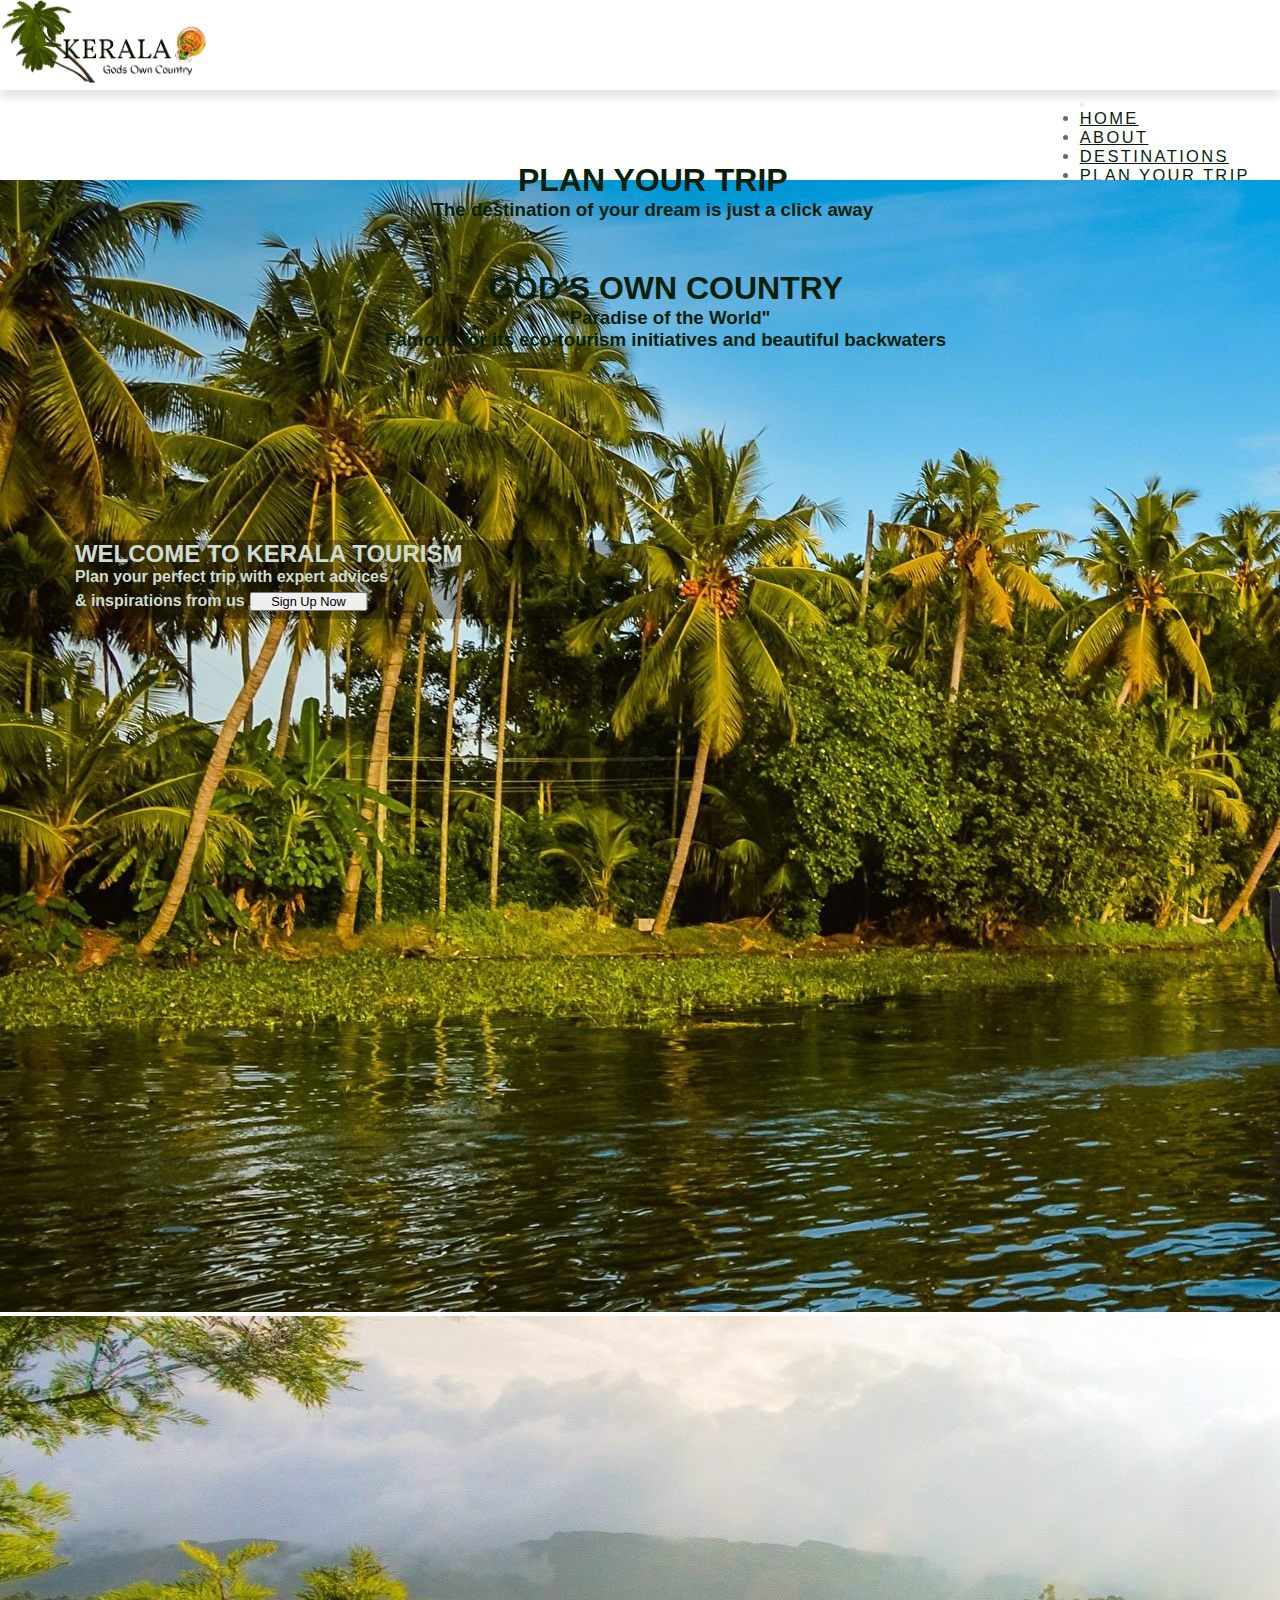
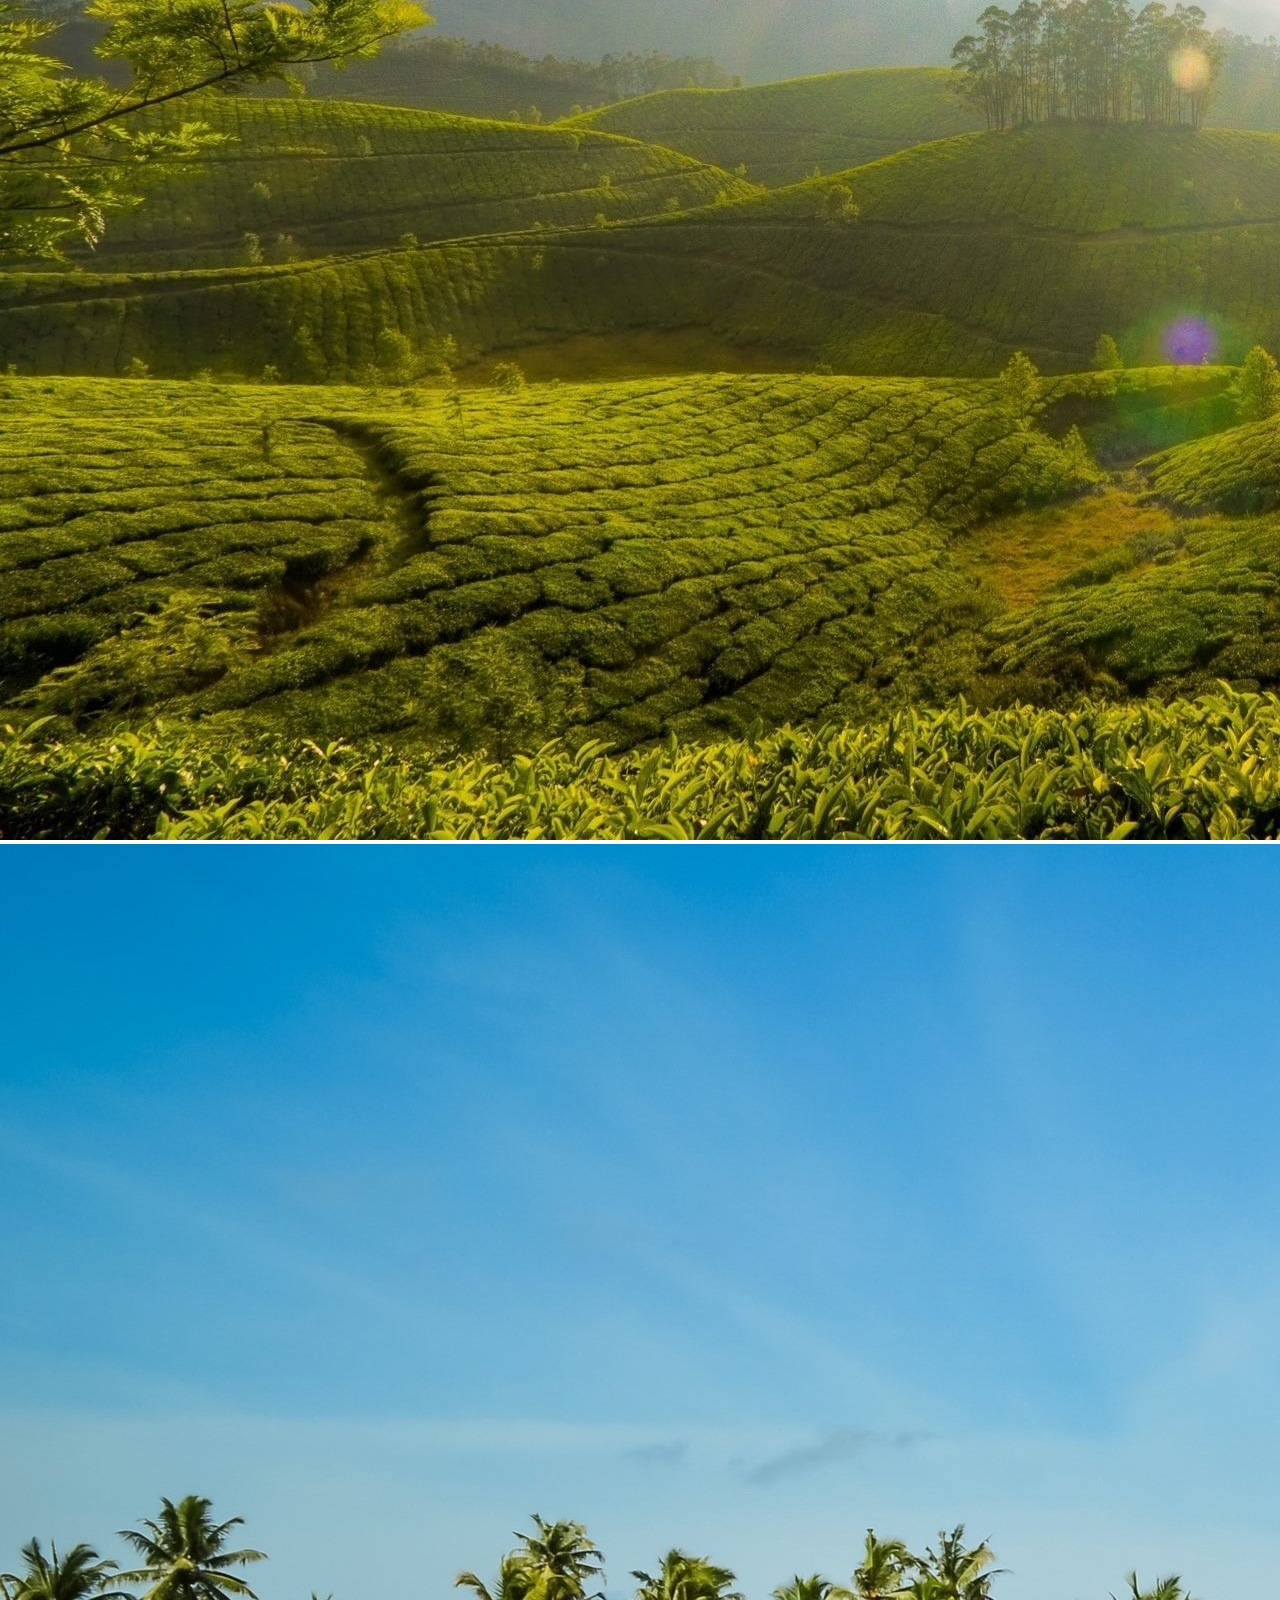
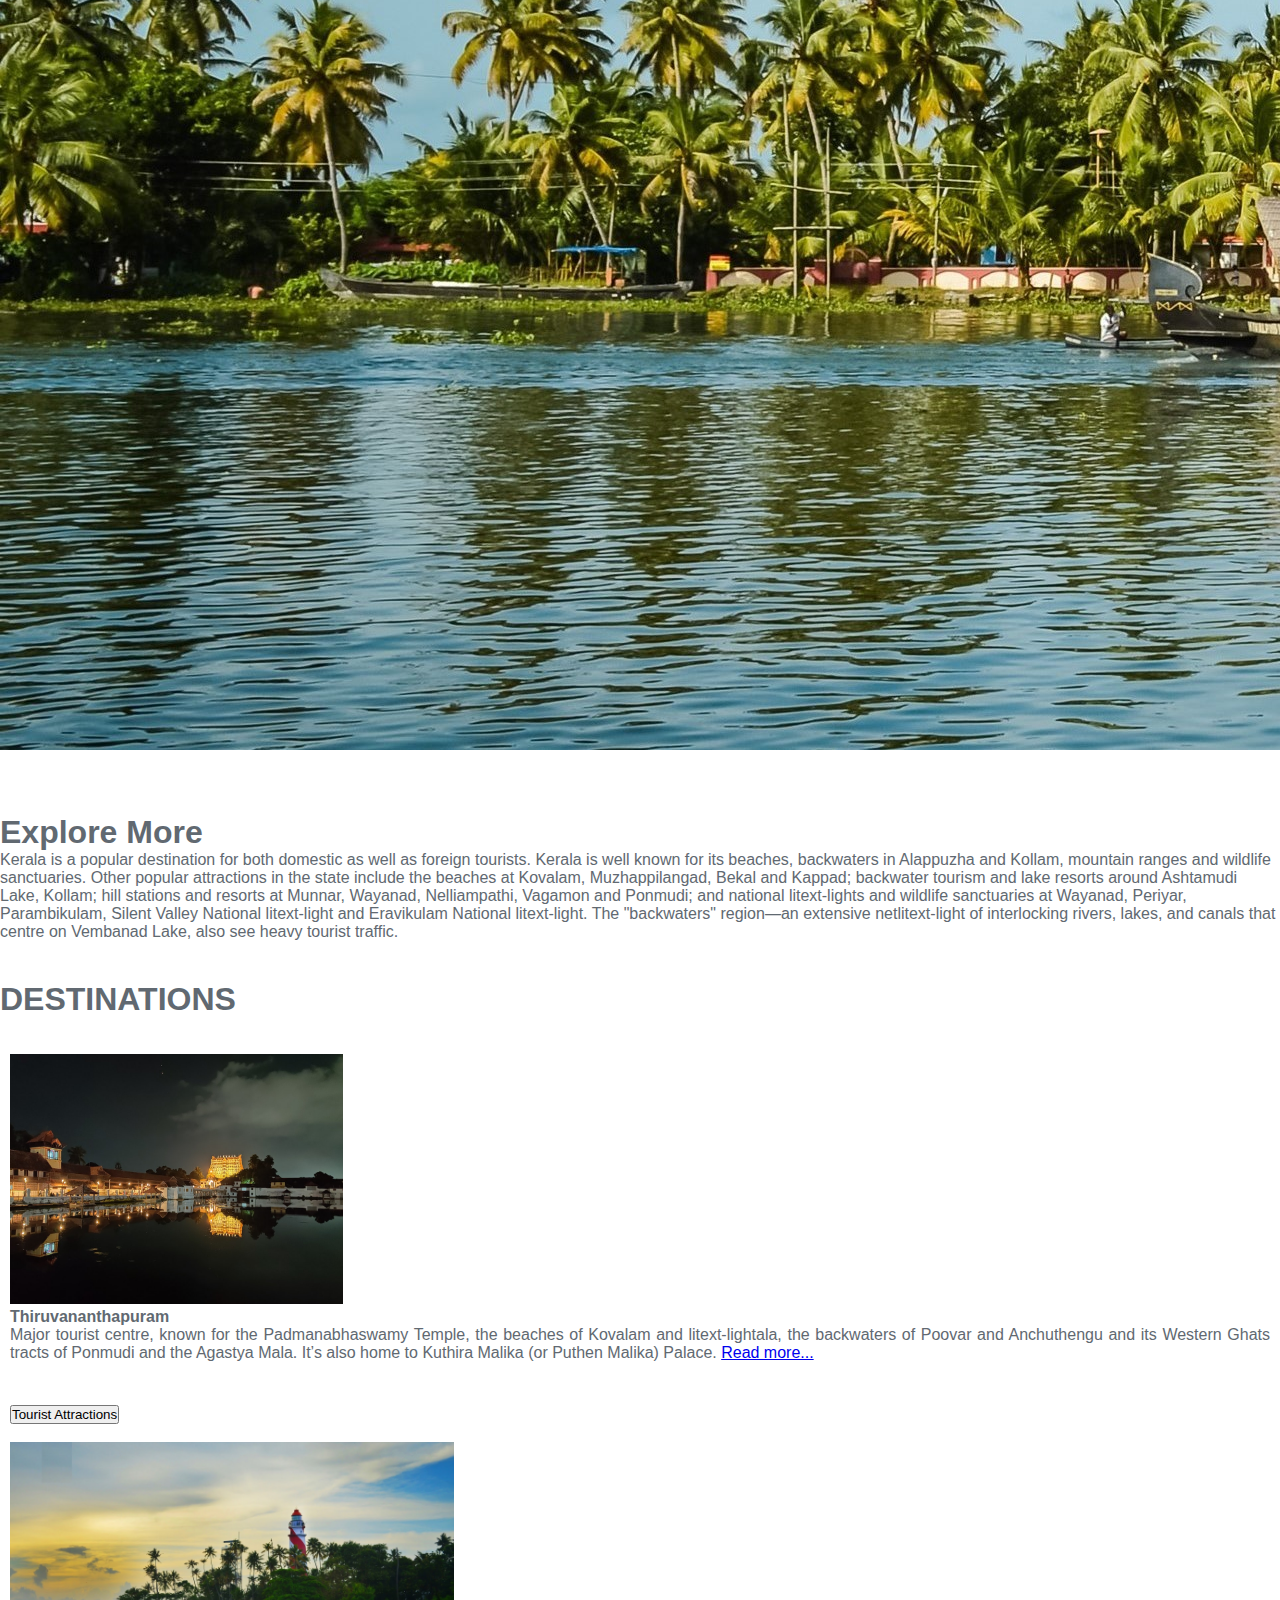
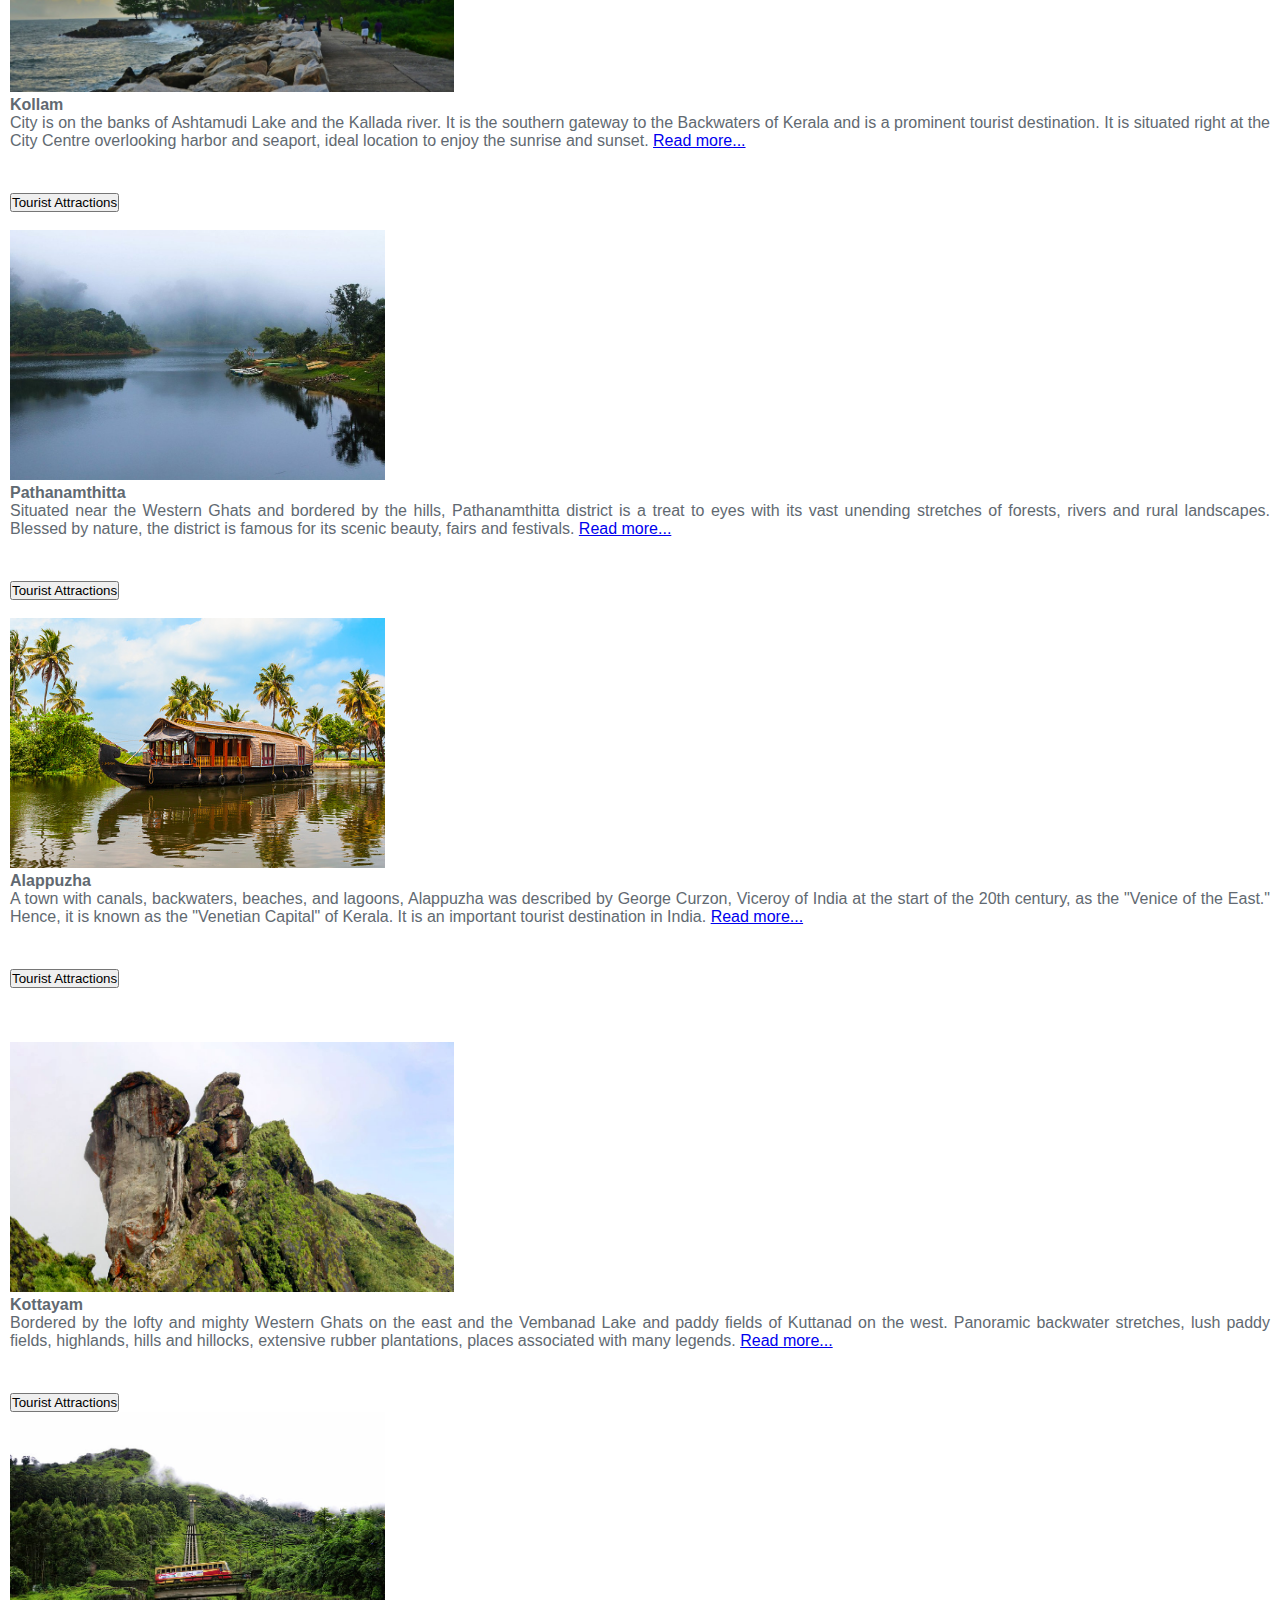
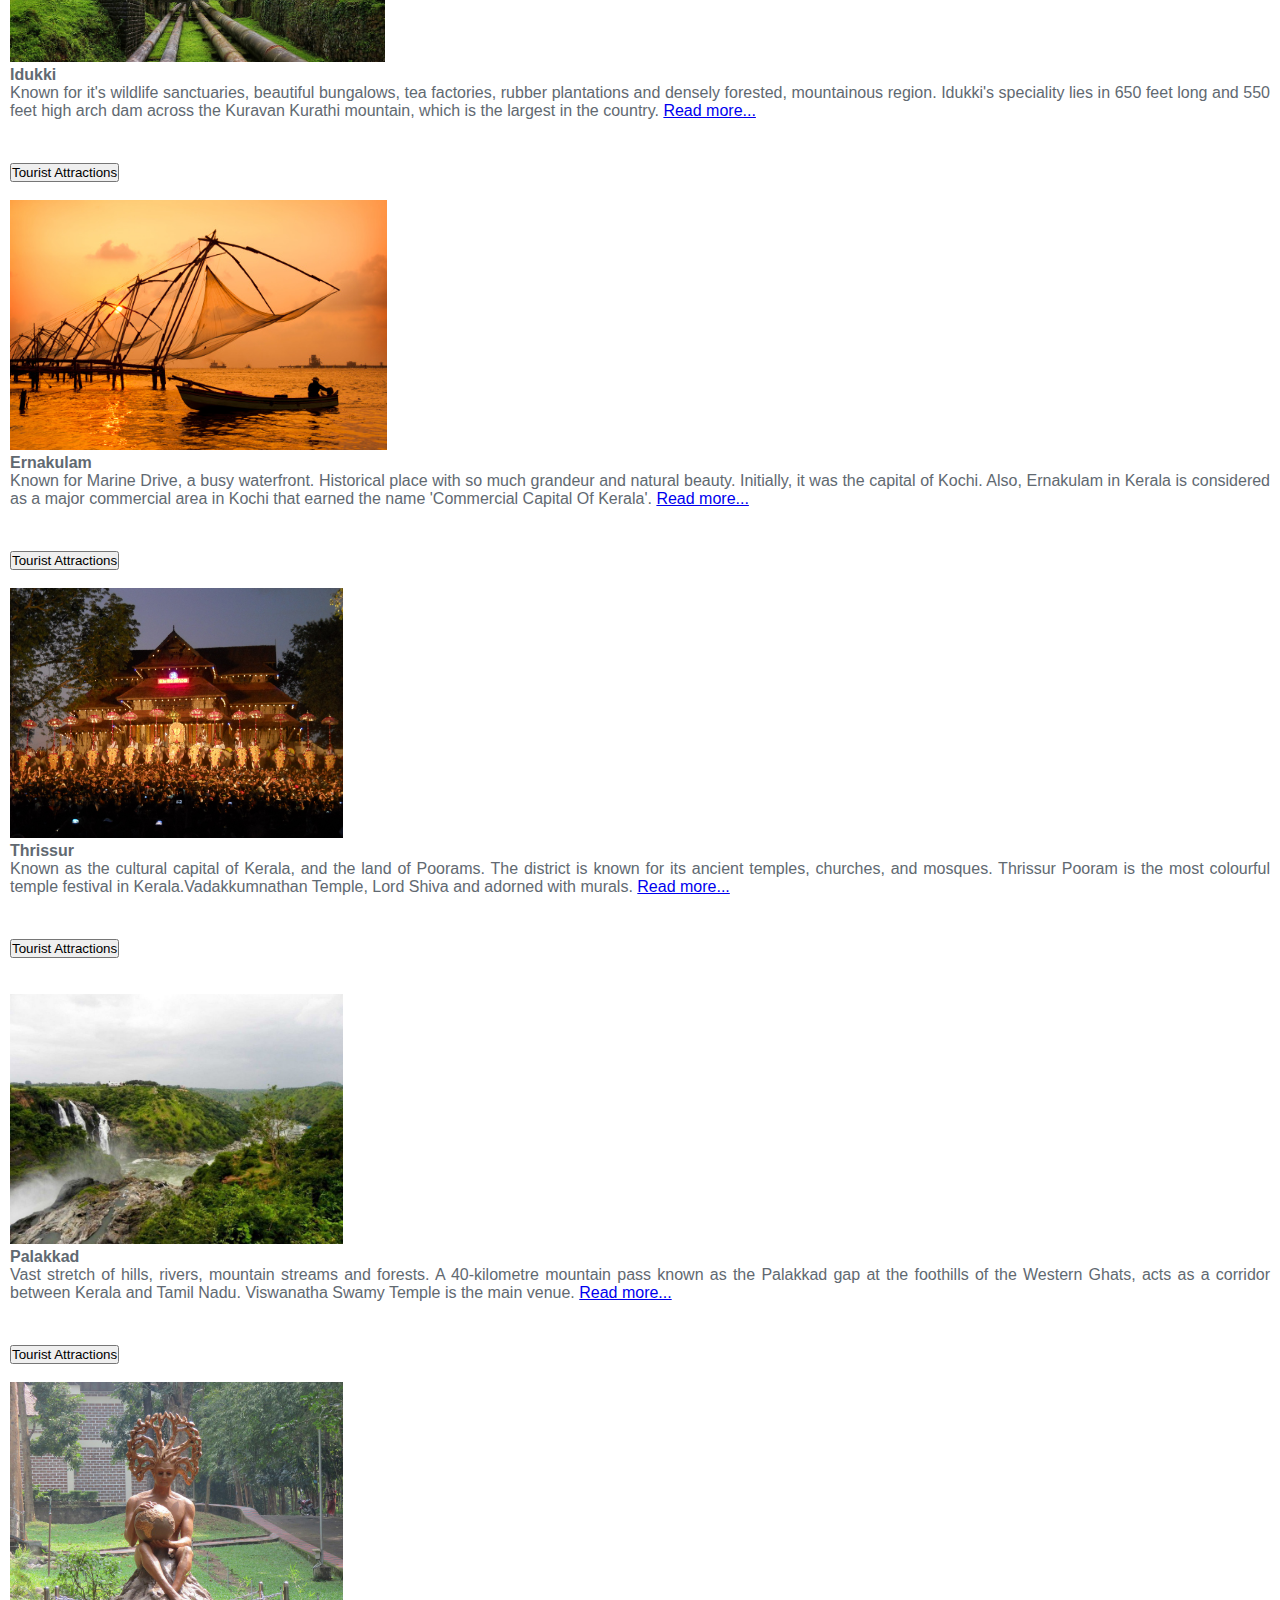
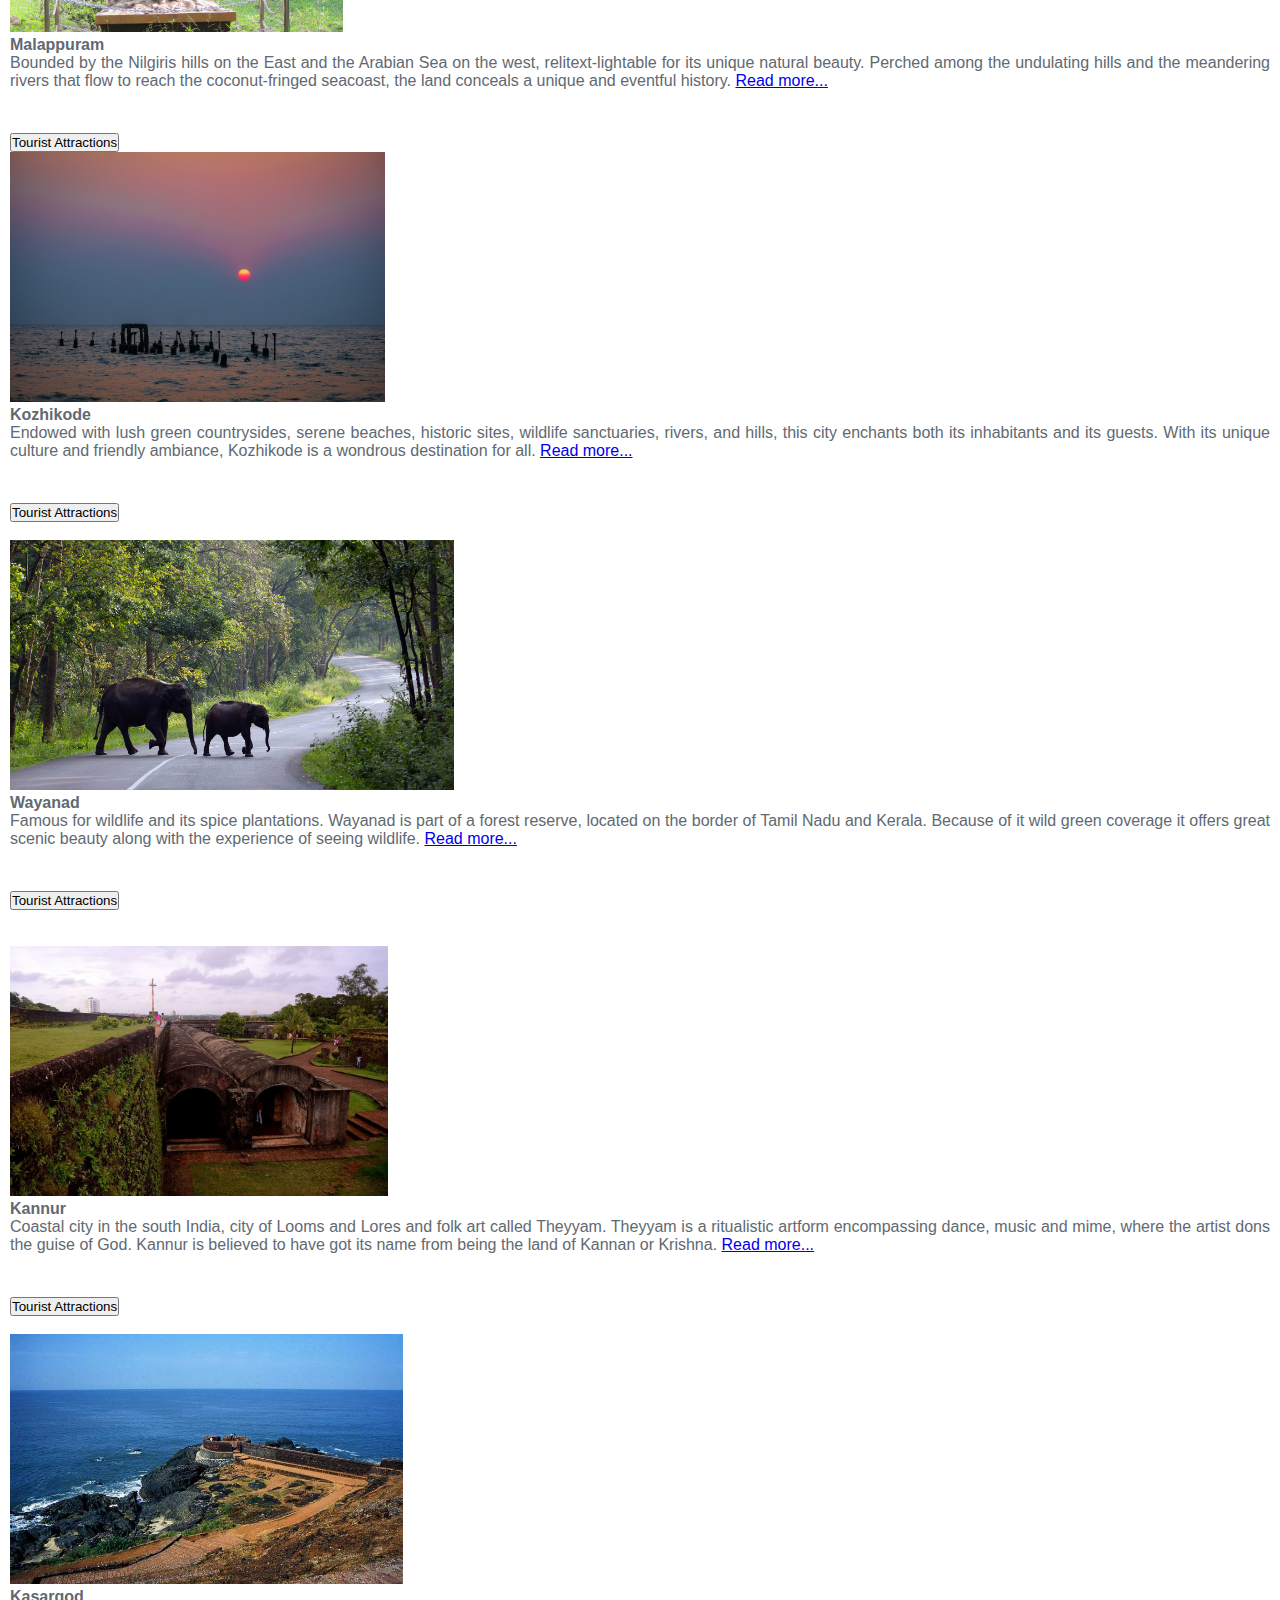
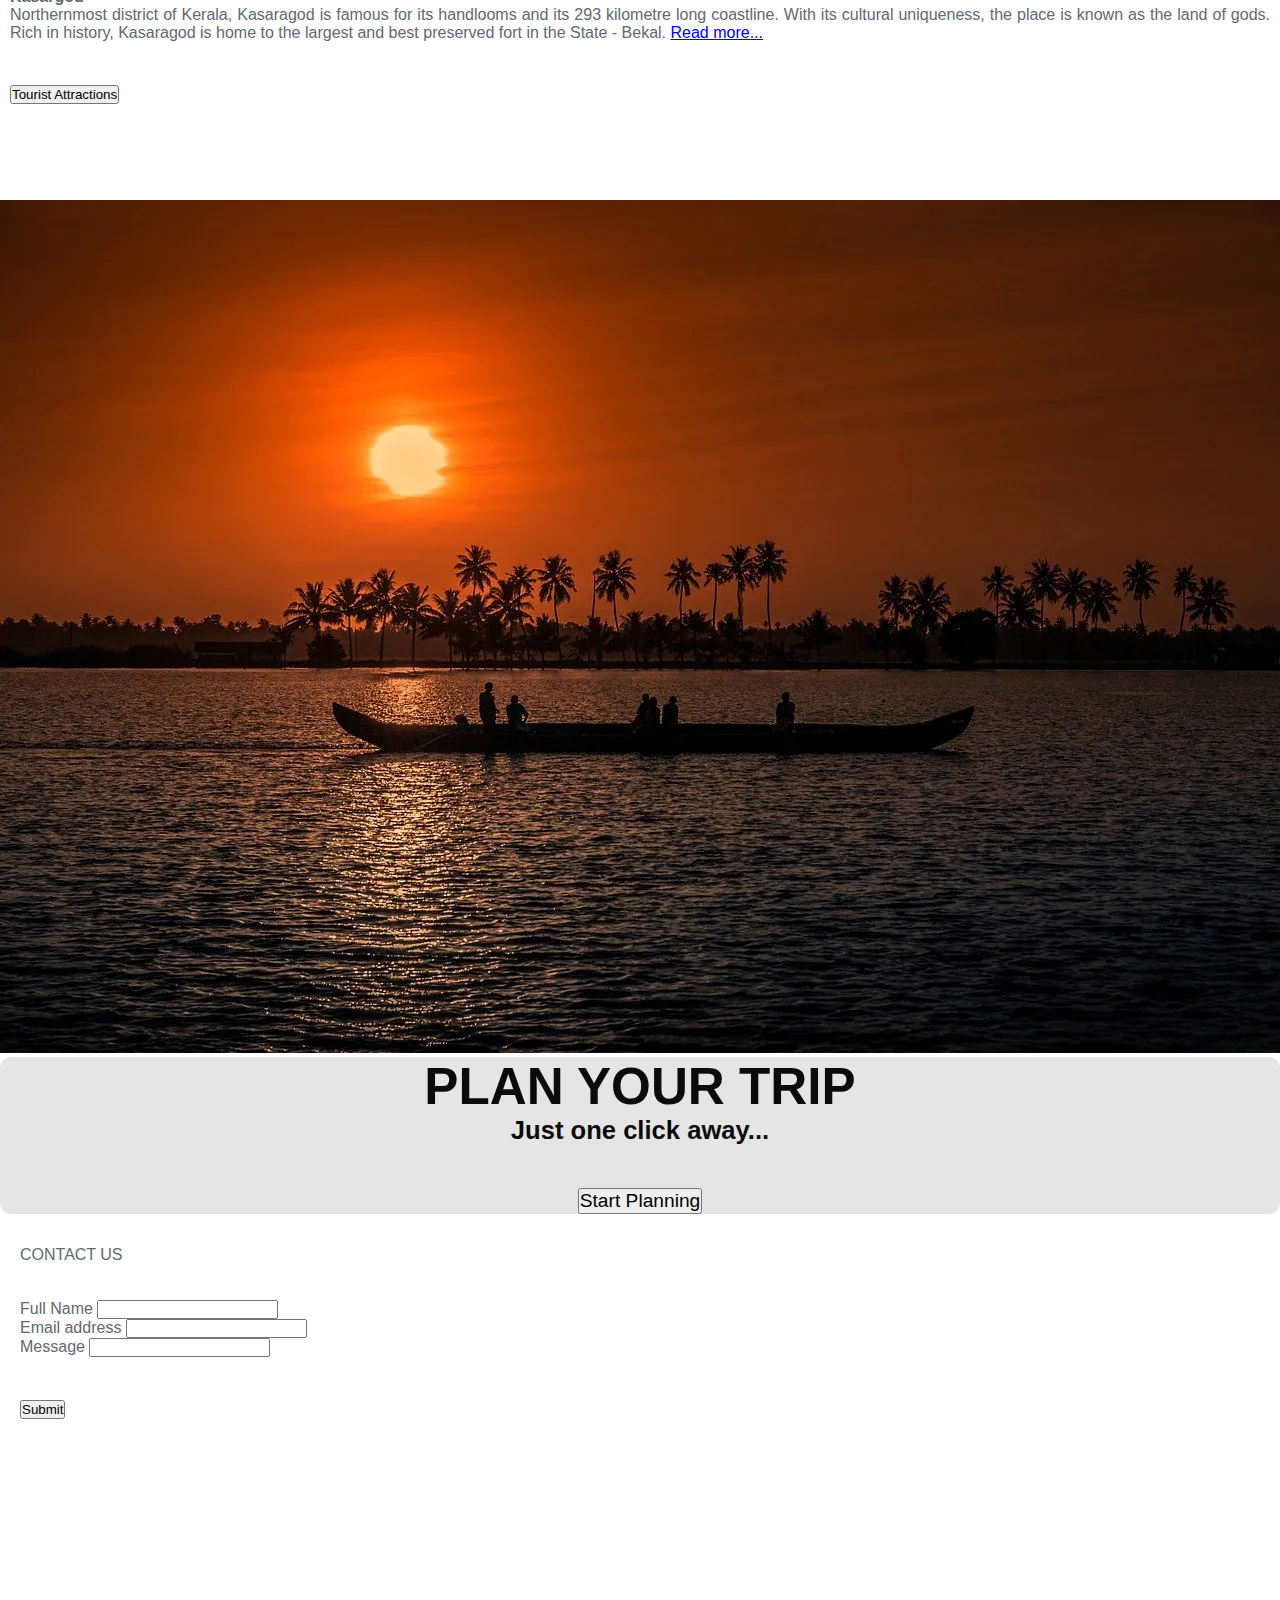
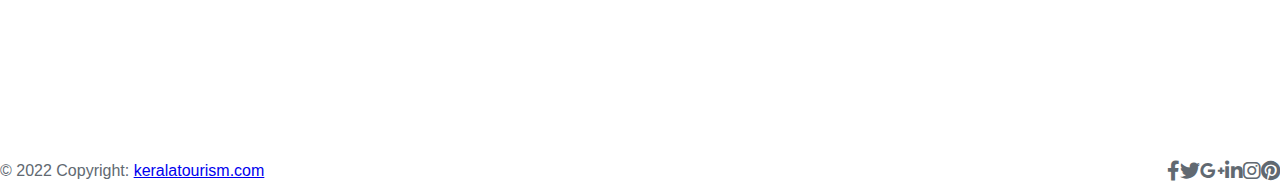
<file: index.html>
<!DOCTYPE html>
<html lang="en">
<head>
    <meta charset="UTF-8">
    <meta http-equiv="X-UA-Compatible" content="IE=edge">
    <meta name="viewport" content="width=device-width, initial-scale=1.0">
    <title>Home-Kerala Tourism</title>
    <script src="https://code.jquery.com/jquery-3.5.1.slim.min.js" integrity="sha384-DfXdz2htPH0lsSSs5nCTpuj/zy4C+OGpamoFVy38MVBnE+IbbVYUew+OrCXaRkfj" crossorigin="anonymous"></script>
    <script src="https://cdn.jsdelivr.net/npm/popper.js@1.16.1/dist/umd/popper.min.js" integrity="sha384-9/reFTGAW83EW2RDu2S0VKaIzap3H66lZH81PoYlFhbGU+6BZp6G7niu735Sk7lN" crossorigin="anonymous"></script>
    <script src="https://cdn.jsdelivr.net/npm/bootstrap@4.5.3/dist/js/bootstrap.min.js" integrity="sha384-w1Q4orYjBQndcko6MimVbzY0tgp4pWB4lZ7lr30WKz0vr/aWKhXdBNmNb5D92v7s" crossorigin="anonymous"></script>
    <link rel="stylesheet" href="https://cdn.jsdelivr.net/npm/bootstrap@4.5.3/dist/css/bootstrap.min.css" integrity="sha384-TX8t27EcRE3e/ihU7zmQxVncDAy5uIKz4rEkgIXeMed4M0jlfIDPvg6uqKI2xXr2" crossorigin="anonymous">
    <script src="https://cdn.jsdelivr.net/npm/bootstrap@4.5.3/dist/js/bootstrap.bundle.min.js" integrity="sha384-ho+j7jyWK8fNQe+A12Hb8AhRq26LrZ/JpcUGGOn+Y7RsweNrtN/tE3MoK7ZeZDyx" crossorigin="anonymous"></script>
    <link href="https://cdnjs.cloudflare.com/ajax/libs/font-awesome/6.0.0/css/all.min.css" rel="stylesheet"/>
    <link rel="stylesheet" href="style.css">

</head>
<body>

  <!-- Navigation bar -->
  
  <nav class="navbar bg-light navbar-light navbar-expand-lg navbar sticky-top" style="height: auto; width: 100%;">
    <a href="index.html" class="navbar-brand">
      <img src="Images/LOGO GRN.png" style="height:90px;" class="img-fluid" alt="Logo" title="Logo"></a>
    <div class="container" style="height:10vh ;">
      <button class="navbar-toggler" type="button" data-toggle="collapse" data-target="#navbarResponsive">
        <span class="navbar-toggler-icon sticky-top"></span>
      </button>
  
      <div class="collapse navbar-collapse" id="navbarResponsive">
        <ul class="navbar-nav ml-auto">
          <li class="nav-item"><a href="index.html" class="nav-link">HOME</a></li>
          <li class="nav-item"><a href="#ABOUT" class="nav-link">ABOUT</a></li>
          <li class="nav-item"><a href="#DESTINATIONS" class="nav-link">DESTINATIONS</a></li>
          <li class="nav-item"><a href="#PLAN YOUR TRIP" class="nav-link">PLAN YOUR TRIP</a></li>
          <li class="nav-item"><a href="#CONTACT US" class="nav-link">CONTACT US</a></li>
        </ul>
    <ul>
      <a href="login.html"><button type="button" class="btn btn-outline-primary btn-lg">Login</button></a>
    </ul>
  </div>
  </div>
</nav>

  <!-- End Navigation bar -->

  <!-- Carousel slide -->
  
  <div id="carouselExampleCaptions" class="carousel slide" data-ride="carousel">
    <div class="carousel-inner">
      <div class="carousel-item active">
        <img src="Images/c1.jpg" class="d-block w-100" alt="...">
        <div class="carousel-caption1 d-none d-md-block MfadeInDown bg-custom">
          <h2>WELCOME TO KERALA TOURISM</h2>
          <div class="border-top border-light w-100 mx-auto pb-3"></div>
          <h4>Plan your perfect trip with expert advices</h4>
          <h4>& inspirations from us
          <a href="signup.html"><button type="button" class="btn btn-primary btn-sm mt-2" style="font-size: 1vw; margin-top:6px ; padding-left: 20px; padding-right: 20px; margin-bottom: 8px;">Sign Up Now</button></a>
        </h4>
        </div>
      </div>
      <div class="carousel-item">
        <img src="Images/c-2.jpg" class="d-block w-100" alt="...">
        <div class="carousel-caption2 d-none d-md-block bg-custom1">
          <h1>GOD'S OWN COUNTRY</h1>
          <h3>"Paradise of the World"</h3>
          <h3>Famous for its eco-tourism initiatives and beautiful backwaters</h3>
        </div>
      </div>
      <div class="carousel-item">
        <img src="Images/c-3.jpg" class="d-block w-100" alt="...">
        <div class="carousel-caption3 d-none d-md-block bg-custom1">
          <h1>PLAN YOUR TRIP</h1>
          <h3>The destination of your dream is just a click away</h3>
        </div>
      </div>
    </div>
    <a class="carousel-control-prev" href="#carouselExampleCaptions" role="button" data-slide="prev">
      <span class="carousel-control-prev-icon" aria-hidden="true"></span>
      <span class="sr-only">Previous</span>
    </a>
    <a class="carousel-control-next" href="#carouselExampleCaptions" role="button" data-slide="next">
      <span class="carousel-control-next-icon" aria-hidden="true"></span>
      <span class="sr-only">Next</span>
    </a>
  </div>
  <!-- End Carousel slide -->

  <!-- Explore -->

  <div id="ABOUT"style="padding-top: 60px ;" >
  <div class="col-12 text-center mt-5">
    <h1 class="text-dark pt-4">Explore More</h1>
    <div class="border-top border-dark w-25 mx-auto my-3"></div>
    <p class="lead" style="justify-content:center ;">Kerala is a popular destination for both domestic as well as foreign tourists. Kerala is well known for its beaches, backwaters in Alappuzha and Kollam, mountain ranges and wildlife sanctuaries. 
      Other popular attractions in the state include the beaches at Kovalam, Muzhappilangad, Bekal and Kappad; backwater tourism and lake resorts around Ashtamudi Lake, Kollam; hill stations and resorts at Munnar, Wayanad, Nelliampathi, Vagamon and Ponmudi; and 
      national litext-lights and wildlife sanctuaries at Wayanad, Periyar, Parambikulam, Silent Valley National litext-light and Eravikulam National litext-light. The "backwaters" region—an extensive netlitext-light of interlocking rivers, lakes, and canals that centre on Vembanad Lake, also see heavy tourist traffic.</p>
    </div>
  </div>

  <!-- Explore -->

  <!-- DESTINATIONS -->
  <div id="DESTINATIONS" style="padding-top: 40px ;" >
  <div class="col-12 text-center mt-5">
    <h1 class="text-dark pt-5">DESTINATIONS</h1>
    <div class="border-top border-dark w-25 mx-auto my-3"></div>
    </div>
  </div>

<br> <br>
    
    <div class="row row-cols-1 row-cols-md-4">
      <div class="col mb-4">
        <div class="card">
        <img src="Images/Trivandrum.jpg" class="card-img-top" style="height: 250px ;" alt="...">
        <div class="card-body">
          <h4 class="card-title text-dark"> Thiruvananthapuram</h4>
          <p class="card-text text-dark"> Major tourist centre, known for the Padmanabhaswamy Temple, the beaches of Kovalam and litext-lightala, the backwaters of Poovar and Anchuthengu and its Western Ghats tracts of Ponmudi and the Agastya Mala. It’s also home to Kuthira Malika (or Puthen Malika) Palace.
            <a href="#">Read more...</a></p>

          <a href="tvm.html"><button class="btn btn-outline-primary btn-sm">Tourist Attractions</button></a>
        </div>
      </div>
      </div>
      <br>
      <div class="col mb-4">
        <div class="card">
        <img src="Images/Kollam.jpg" class="card-img-top" style="height:250px ;" alt="...">
        <div class="card-body">
          <h4 class="card-title text-dark">Kollam</h4>
          <p class="card-text text-dark">City is on the banks of Ashtamudi Lake and the Kallada river. It is the southern gateway to the Backwaters of Kerala and is a prominent tourist destination. It is situated right at the City Centre overlooking harbor and seaport, ideal location to enjoy the sunrise and sunset.
            <a href="#">Read more...</a></p>
          <a href="kollam.html"><button class="btn btn-outline-primary btn-sm">Tourist Attractions</button></a>
        </div>
      </div>
      </div>
      <br>
      <div class="col mb-4">
      <div class="card">
        <img src="Images/Pathanamthitta.jpg" class="card-img-top" style="height:250px ;" alt="...">
        <div class="card-body">
          <h4 class="card-title text-dark">Pathanamthitta</h4>
          <p class="card-text text-dark">Situated near the Western Ghats and bordered by the hills, Pathanamthitta district is a treat to eyes with its vast unending stretches of forests, rivers and rural landscapes. Blessed by nature, the district is famous for its scenic beauty, fairs and festivals.
            <a href="#">Read more...</a></p>
          <button class="btn btn-outline-secondary btn-sm">Tourist Attractions</button>
        </div>
      </div>
      </div>
      <br>
      <div class="col mb-4">
      <div class="card">
        <img src="Images/Alappuzha.jpg" class="card-img-top" style="height:250px ;" alt="...">
        <div class="card-body">
          <h4 class="card-title text-dark">Alappuzha</h4>
          <p class="card-text text-dark">A town with canals, backwaters, beaches, and lagoons, Alappuzha was described by George Curzon, Viceroy of India at the start of the 20th century, as the "Venice of the East." Hence, it is known as the "Venetian Capital" of Kerala. It is an important tourist destination in India.
            <a href="#">Read more...</a></p> 
          <a href="alappuzha.html"><button class="btn btn-outline-primary btn-sm">Tourist Attractions</button></a>
        </div>
      </div>
      </div>
      <br>
    </div>

    <br> <br> 

    <div class="row row-cols-1 row-cols-md-4">
      <div class="col mb-4">
      <div class="card">
        <img src="Images/Kottayam.jpg" class="card-img-top" style="height:250px ;" alt="...">
        <div class="card-body">
          <h4 class="card-title text-dark">Kottayam</h4>
          <p class="card-text text-dark">Bordered by the lofty and mighty Western Ghats on the east and the Vembanad Lake and paddy fields of Kuttanad on the west. Panoramic backwater stretches, lush paddy fields, highlands, hills and hillocks, extensive rubber plantations, places associated with many legends. 
            <a href="#">Read more...</a></p> 
          <button class="btn btn-outline-secondary btn-sm">Tourist Attractions</button>
        </div>
      </div>
      </div>
      <div class="col mb-4">
      <div class="card">
        <img src="Images/Idukki.jpg" class="card-img-top" style="height:250px ;" alt="...">
        <div class="card-body">
          <h4 class="card-title text-dark">Idukki</h4>
          <p class="card-text text-dark">Known for it's wildlife sanctuaries, beautiful bungalows, tea factories, rubber plantations and densely forested, mountainous region. Idukki's speciality lies in 650 feet long and 550 feet high arch dam across the Kuravan Kurathi mountain, which is the largest in the country.
            <a href="#">Read more...</a></p> 
          <a href="idukki.html"><button class="btn btn-outline-primary btn-sm">Tourist Attractions</button></a>
        </div>
      </div>
      </div>
      <br>
      <div class="col mb-4">
      <div class="card">
        <img src="Images/Eranakulam.jpg" class="card-img-top" style="height:250px ;" alt="...">
        <div class="card-body">
          <h4 class="card-title text-dark">Ernakulam</h4>
          <p class="card-text text-dark">Known for Marine Drive, a busy waterfront. Historical place with so much grandeur and natural beauty. Initially, it was the capital of Kochi. Also, Ernakulam in Kerala is considered as a major commercial area in Kochi that earned the name 'Commercial Capital Of Kerala'. 
            <a href="#">Read more...</a></p> 
          <button class="btn btn-outline-secondary btn-sm">Tourist Attractions</button>
        </div>
      </div>
      </div>
      <br>
      <div class="col mb-4">
      <div class="card">
        <img src="Images/Thrissur.jpg" class="card-img-top" style="height:250px ;" alt="...">
        <div class="card-body">
          <h4 class="card-title text-dark">Thrissur</h4>
          <p class="card-text text-dark">Known as the cultural capital of Kerala, and the land of Poorams. The district is known for its ancient temples, churches, and mosques. Thrissur Pooram is the most colourful temple festival in Kerala.Vadakkumnathan Temple, Lord Shiva and adorned with murals.
            <a href="#">Read more...</a></p> 
          <button class="btn btn-outline-secondary btn-sm">Tourist Attractions</button>
        </div>
      </div>
      </div>
    </div>

    <br> <br> 

    <div class="row row-cols-1 row-cols-md-4">
      <div class="col mb-4">
      <div class="card">
        <img src="Images/Palakkad.jpg" class="card-img-top" style="height:250px ;" alt="...">
        <div class="card-body">
          <h4 class="card-title text-dark">Palakkad</h4>
          <p class="card-text text-dark">Vast stretch of  hills, rivers, mountain streams and forests. A 40-kilometre mountain pass known as the Palakkad gap at the foothills of the Western Ghats, acts as a corridor between Kerala and Tamil Nadu. Viswanatha Swamy Temple is the main venue.
            <a href="#">Read more...</a></p> 
          <button class="btn btn-outline-secondary btn-sm">Tourist Attractions</button>
        </div>
      </div>
      </div>
      <br>
      <div class="col mb-4">
      <div class="card">
        <img src="Images/Malappuram.jpg" class="card-img-top" style="height:250px ;"  alt="...">
        <div class="card-body">
          <h4 class="card-title text-dark">Malappuram</h4>
          <p class="card-text text-dark">Bounded by the Nilgiris hills on the East and the Arabian Sea on the west, relitext-lightable for its unique natural beauty. Perched among the undulating hills and the meandering rivers that flow to reach the coconut-fringed seacoast, the land conceals a unique and eventful history.
            <a href="#">Read more...</a></p>
          <button class="btn btn-outline-secondary btn-sm">Tourist Attractions</button>
        </div>
      </div>
      </div>
      <div class="col mb-4">
      <div class="card">
        <img src="Images/Kozhikode.jpg" class="card-img-top" style="height:250px ;" alt="...">
        <div class="card-body">
          <h4 class="card-title text-dark">Kozhikode</h4>
          <p class="card-text text-dark">Endowed with lush green countrysides, serene beaches, historic sites, wildlife sanctuaries, rivers, and hills, this city enchants both its inhabitants and its guests. With its unique culture and friendly ambiance, Kozhikode is a wondrous destination for all.
            <a href="#">Read more...</a></p> 
          <a href="kozhikode.html"><button class="btn btn-outline-primary btn-sm">Tourist Attractions</button></a>
        </div>
      </div>
      </div>
      <br>
      <div class="col mb-4">
      <div class="card">
        <img src="Images/Wayanad.jpg" class="card-img-top" style="height:250px ;" alt="...">
        <div class="card-body">
          <h4 class="card-title text-dark">Wayanad</h4>
          <p class="card-text text-dark">Famous for wildlife and its spice plantations. Wayanad is part of a forest reserve, located on the border of Tamil Nadu and Kerala. Because of it wild green coverage it offers great scenic beauty along with the experience of seeing wildlife.
            <a href="#">Read more...</a></p> 
          <button class="btn btn-outline-secondary btn-sm">Tourist Attractions</button>
        </div>
      </div>
      </div>
      </div>
      <br> <br> 
      
      <div class="row row-cols-1 row-cols-md-4 row-cols-lg-4">
      <div class="col mb-4">
        <div class="card">
        <img src="Images/Kannur.jpg" class="card-img-top" style="height:250px ;" alt="...">
        <div class="card-body">
          <h4 class="card-title text-dark">Kannur</h4>
          <p class="card-text text-dark">Coastal city in the south India, city of Looms and Lores and folk art called Theyyam. Theyyam is a ritualistic artform encompassing dance, music and mime, where the artist dons the guise of God. Kannur is believed to have got its name from being the land of Kannan or Krishna.
            <a href="#">Read more...</a></p> 
          <button class="btn btn-outline-secondary btn-sm">Tourist Attractions</button>
        </div>
      </div>
      </div>
      <br>
      <div class="col mb-4">
      <div class="card">
        <img src="Images/Kasargod.jpg" class="card-img-top" style="height:250px ;" alt="...">
        <div class="card-body">
          <h4 class="card-title text-dark">Kasargod</h4>
          <p class="card-text text-dark">Northernmost district of Kerala, Kasaragod is famous for its handlooms and its 293 kilometre long coastline. With its cultural uniqueness, the place is known as the land of gods. Rich in history, Kasaragod is home to the largest and best preserved fort in the State - Bekal.
            <a href="#">Read more...</a> </p>
          <button class="btn btn-outline-secondary btn-sm">Tourist Attractions</button>
        </div>
      </div>
      </div>
    </div>

  <!-- DESTINATIONS -->

  <!-- plan your trip -->
<br> <br>

<div id="PLAN YOUR TRIP" style="padding-top: 60px ;"></div>
  <div class="card bg-light text-white">
    <img src="Images/IMG-4088.webp" class="card-img" alt="...">
    <div class="card-img-overlay mx-auto bg-custom4">
      <h1 class="card-title pt-5 mt-5 pl-5" style="font-size:2vh ; font-size: 4vw;">PLAN YOUR TRIP</h1>
      <h3 class="card-text pl-5" style="font-size:2vh ; font-size: 2vw;">Just one click away...</h3>
      <button type="button" class="btn btn-outline-dark btn-md ml-4"style="font-size:1vh ; font-size: 1.5vw;"  title="Start Planning">Start Planning</button>
    </div>
  </div>

  <!-- plan your trip -->

  <!-- contact -->

  <div id="CONTACT US" style="padding-top: 20px ;"></div>
  <section class="contact">
    <div class="container-fluid my-auto no-gutters h-10">
      <div class="row d-flex justify-content-center align-items-center h-100">
            <div class="card" style="border-radius:1rem;">
              <div class="row no-gutters pt-5">
                <div class="col-md-6 col-lg-7 d-flex align-items-center">
                <div class="card-body">             
                  <form>
                      <div class="d-flex align-items-center mb-3 pb-1">
                          <span class="h1 fw-bold mb-0">CONTACT US</span>
                        </div>
                          <br> <br>
                          <div class="form-outline mb-4">
                        <label for="exampleInputEmail1">Full Name</label>
                        <input type="text" class="form-control d-flex"  id="exampleInputEmail1" required aria-describedby="emailHelp">
                      </div>
                        <div class="form-outline mb-4">
                        <label for="exampleInputPassword1">Email address</label>
                        <input type="email" class="form-control d-flex" id="exampleInputPassword1" required>
                      </div>
                        <div class="form-outline mb-4">
                        <label for="exampleInputPassword1">Message</label>
                        <input type="text" class="form-control d-flex" id="exampleInputPassword1" required>
                      </div>
                        <div class="pt-1 mb-4">
                      <button type="submit" class="btn btn-primary btn-lg mt-1">Submit</button>
                    </div>
              </form>
            </div>
        </div>
        </div>
        </div>
        </div>
        </div>
    </section>

  <!-- contact -->
<br> <br>

<!-- Footer start -->

<footer class="page-footer font-small cyan darken-3">

 
  <div class="container">
    <div class="col-12 mx-auto" style=" padding-left:12vw ; display: flex;">

      <a class="fb-ic">
            <i class="fab fa-facebook-f fa-lg white-text mr-md-5 mr-3 fa-2x"> </i>
          </a>
         
          <a class="tw-ic">
            <i class="fab fa-twitter fa-lg white-text mr-md-5 mr-3 fa-2x"> </i>
          </a>
          
          <a class="gplus-ic">
            <i class="fab fa-google-plus-g fa-lg white-text mr-md-5 mr-3 fa-2x"> </i>
          </a>
          
          <a class="li-ic">
            <i class="fab fa-linkedin-in fa-lg white-text mr-md-5 mr-3 fa-2x"> </i>
          </a>
          
          <a class="ins-ic">
            <i class="fab fa-instagram fa-lg white-text mr-md-5 mr-3 fa-2x"> </i>
          </a>
          
          <a class="pin-ic">
            <i class="fab fa-pinterest fa-lg white-text fa-2x"> </i>
          </a>
        </div>
      </div>
    </div>
  </div>

  <!-- Copyright -->
  <div class="footer-copyright text-center py-5">© 2022 Copyright:
    <a href="/">keralatourism.com</a>
  </div>
  <!-- Copyright -->

</footer>

<!-- Footer -->
  
  
</body>
</html>
</file>
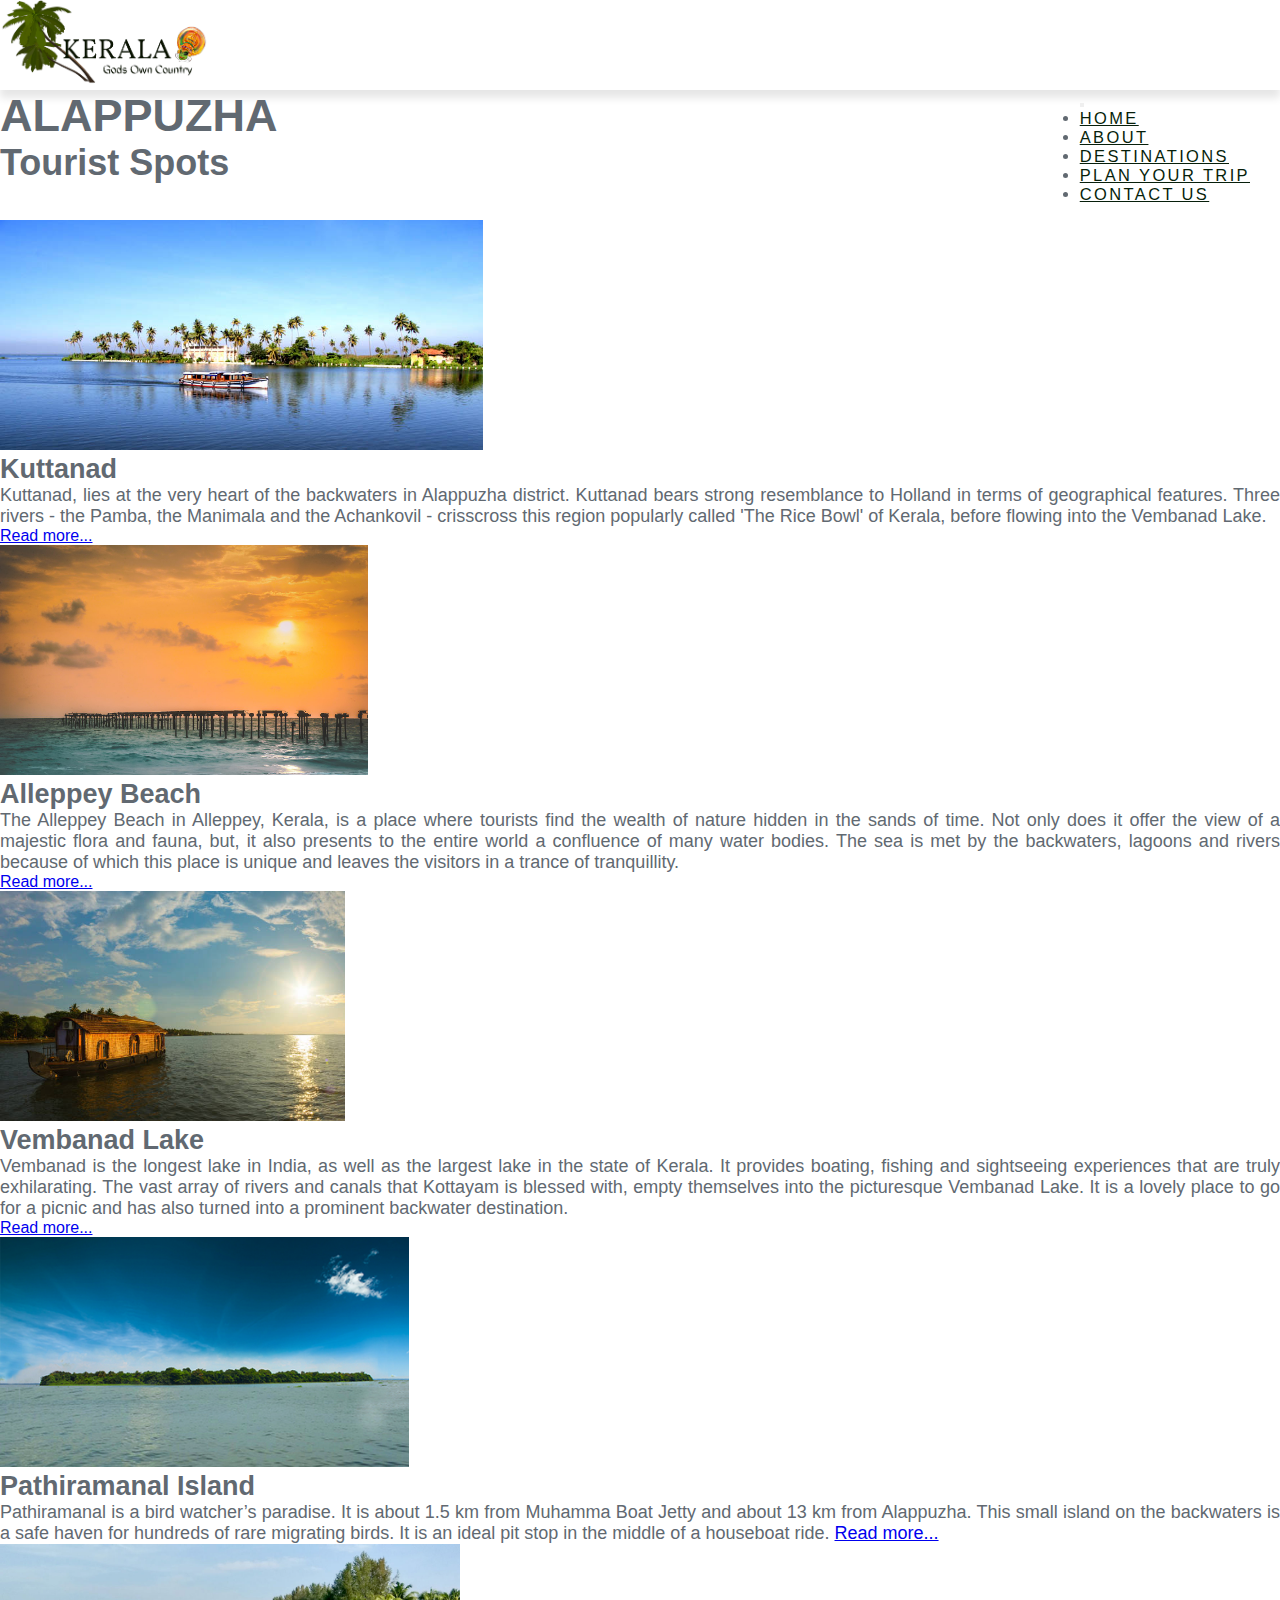
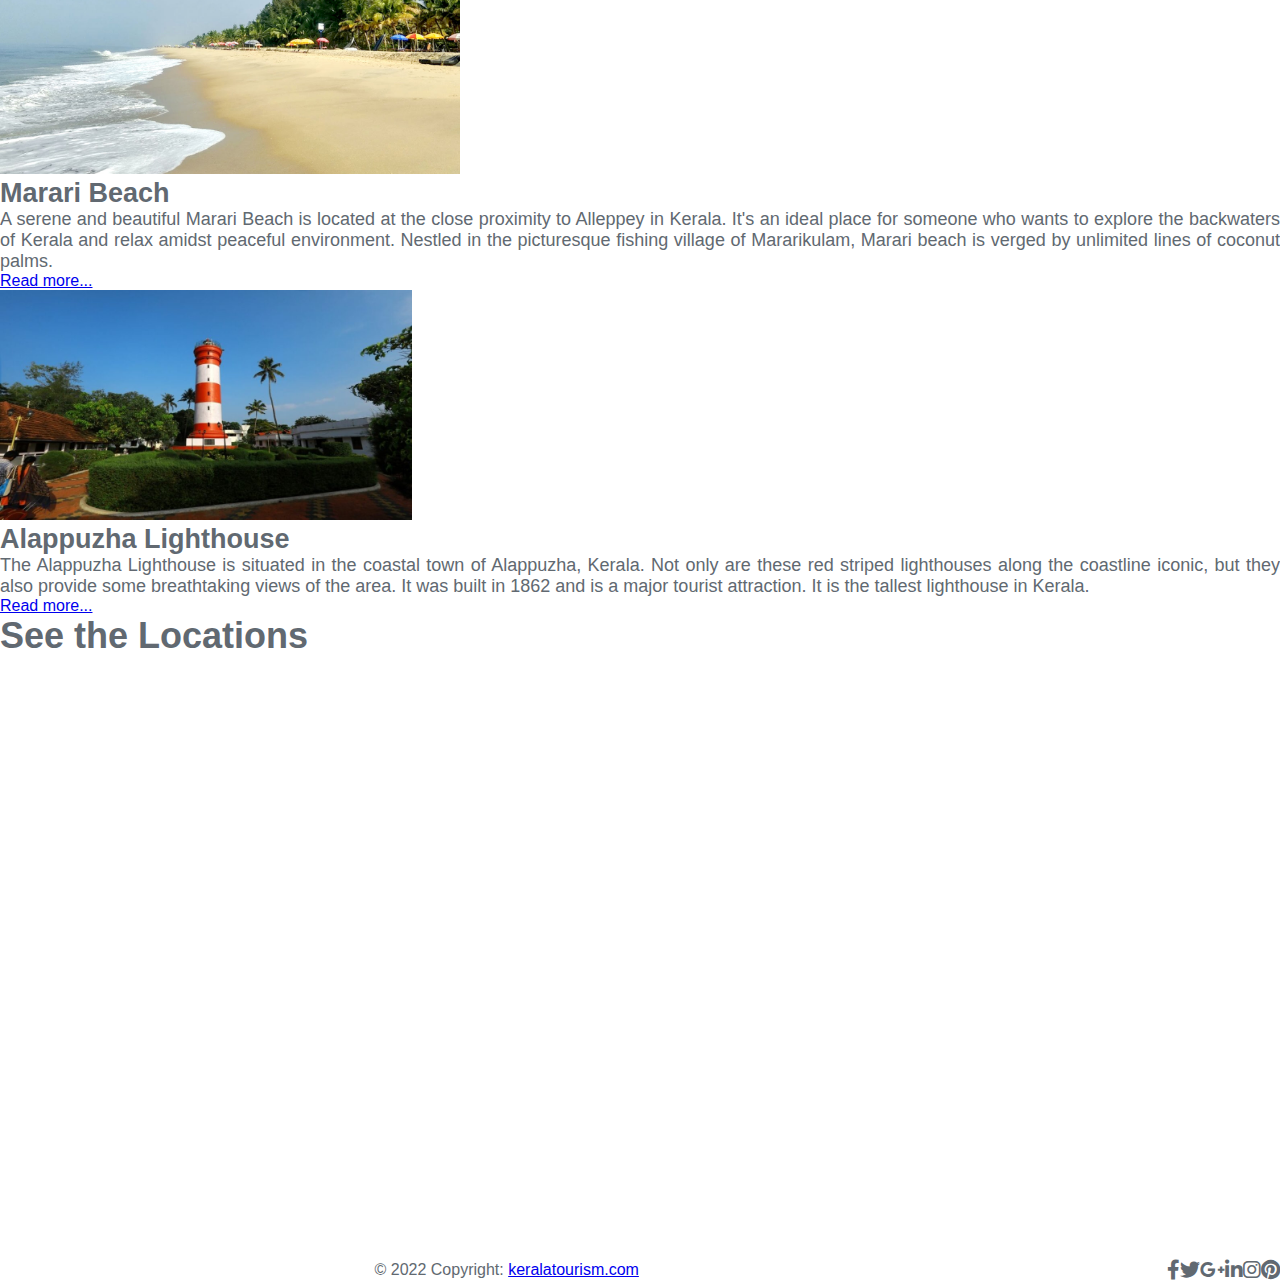
<file: alappuzha.html>
<!DOCTYPE html>
<html lang="en">
<head>
    <meta charset="UTF-8">
    <meta http-equiv="X-UA-Compatible" content="IE=edge">
    <meta name="viewport" content="width=device-width, initial-scale=1.0">
    <title>Alappuzha- Tourist Places</title>
    <script src="https://code.jquery.com/jquery-3.5.1.slim.min.js" integrity="sha384-DfXdz2htPH0lsSSs5nCTpuj/zy4C+OGpamoFVy38MVBnE+IbbVYUew+OrCXaRkfj" crossorigin="anonymous"></script>
            <script src="https://cdn.jsdelivr.net/npm/popper.js@1.16.1/dist/umd/popper.min.js" integrity="sha384-9/reFTGAW83EW2RDu2S0VKaIzap3H66lZH81PoYlFhbGU+6BZp6G7niu735Sk7lN" crossorigin="anonymous"></script>
            <script src="https://cdn.jsdelivr.net/npm/bootstrap@4.5.3/dist/js/bootstrap.min.js" integrity="sha384-w1Q4orYjBQndcko6MimVbzY0tgp4pWB4lZ7lr30WKz0vr/aWKhXdBNmNb5D92v7s" crossorigin="anonymous"></script>
    <link rel="stylesheet" href="https://cdn.jsdelivr.net/npm/bootstrap@4.5.3/dist/css/bootstrap.min.css" integrity="sha384-TX8t27EcRE3e/ihU7zmQxVncDAy5uIKz4rEkgIXeMed4M0jlfIDPvg6uqKI2xXr2" crossorigin="anonymous">
    <script src="https://cdn.jsdelivr.net/npm/bootstrap@4.5.3/dist/js/bootstrap.bundle.min.js" integrity="sha384-ho+j7jyWK8fNQe+A12Hb8AhRq26LrZ/JpcUGGOn+Y7RsweNrtN/tE3MoK7ZeZDyx" crossorigin="anonymous"></script>
    <link href="https://cdnjs.cloudflare.com/ajax/libs/font-awesome/6.0.0/css/all.min.css" rel="stylesheet"/>
    <link rel="stylesheet" href="alappuzha.css">
</head>
<body>
    <nav class="navbar bg-light navbar-light navbar-expand-lg navbar sticky-top">
        <a href="index.html" class="navbar-brand"><img src="Images/LOGO GRN.png" style="height:90px;" class="img-fluid" alt="Logo" title="Logo"></a>
        <div class="container">
          <button class="navbar-toggler" type="button" data-toggle="collapse" data-target="#navbarResponsive">
            <span class="navbar-toggler-icon"></span>
          </button>
      
          <div class="collapse navbar-collapse" id="navbarResponsive">
            <ul class="navbar-nav ml-auto">
              <li class="nav-item"><a href="index.html" class="nav-link">HOME</a></li>
              <li class="nav-item"><a href="#" class="nav-link">ABOUT</a></li>
              <li class="nav-item"><a href="#" class="nav-link">DESTINATIONS</a></li>
              <li class="nav-item"><a href="#" class="nav-link">PLAN YOUR TRIP</a></li>
              <li class="nav-item"><a href="#" class="nav-link">CONTACT US</a></li>
            </ul>
          </div>
        </div>
      </nav>

      <!-- <div class="card bg-dark text-white"> -->
        <!-- <img src="Images/Trivandrum.jpg" class="card-img" style="height:700px ;" alt="...">
        <div class="card-img-overlay"> -->
          <div class="col-12 text-center mt-4">
            <h1 class="text-dark pt-5"style="font-size: 4vw ; font-size: 5vh " >ALAPPUZHA</h1>
            <div class="border-top border-dark w-25 mx-auto my-3"></div>
            <h3 class="text-dark pt-3" style="font-size: 3vw ; font-size:4vh ;">Tourist Spots</h3>
            <!-- <div class="border-top border-dark w-50 mx-auto my-3"></div> -->
            
            </div> 
            <br> <br>
            <div class="row row-cols-1 row-cols-md-3">
              <div class="col mb-4">
                <div class="card ml-5 mr-5">
                  <img src="Alappuzha/Kuttanad.jpg" class="card-img-top" style="height:230px ;" alt="...">
                  <div class="card-body">
                    <h4 class="card-title text-dark pb-2" style="font-size: 3vh ;">Kuttanad</h4> 
                    <p class="card-text text-dark" style="font-size: 2vh ;">Kuttanad, lies at the very heart of the backwaters in Alappuzha district. Kuttanad bears strong resemblance to Holland in terms of geographical features. Three rivers - the Pamba, the Manimala and the Achankovil - crisscross this region popularly called 'The Rice Bowl' of Kerala, before flowing into the Vembanad Lake.</p>
                  <a href="#">Read more...</a>
                  </div>
                </div>
              </div>
              <div class="col mb-4">
                <div class="card ml-5 mr-5">
                  <img src="Alappuzha/Alleppey beach.jpg" class="card-img-top" style="height:230px ;" alt="...">
                  <div class="card-body">
                    <h4 class="card-title text-dark pb-2" style="font-size: 3vh ;">Alleppey Beach</h4>
                    <p class="card-text text-dark" style="font-size: 2vh ;">The Alleppey Beach in Alleppey, Kerala, is a place where tourists find the wealth of nature hidden in the sands of time. Not only does it offer the view of a majestic flora and fauna, but, it also presents to the entire world a confluence of many water bodies. The sea is met by the backwaters, lagoons and rivers because of which this place is unique and leaves the visitors in a trance of tranquillity.</p>
                  <a href="#">Read more...</a>
                  </div>
                </div>
              </div>
              <div class="col mb-4">
                <div class="card ml-5 mr-5">
                  <img src="Alappuzha/Vembanad Lake.jpg" class="card-img-top" style="height:230px ;" alt="...">
                  <div class="card-body">
                    <h4 class="card-title text-dark pb-2" style="font-size: 3vh ;">Vembanad Lake</h4>
                    <p class="card-text text-dark" style="font-size: 2vh ;">Vembanad is the longest lake in India, as well as the largest lake in the state of Kerala. It provides boating, fishing and sightseeing experiences that are truly exhilarating. The vast array of rivers and canals that Kottayam is blessed with, empty themselves into the picturesque Vembanad Lake. It is a lovely place to go for a picnic and has also turned into a prominent backwater destination.</p>
                  <a href="#">Read more...</a>
                  </div>
                </div>
              </div>
                </div>
            <div class="row row-cols-1 row-cols-md-3">
              <div class="col mb-4">
                <div class="card ml-5 mr-5">
                  <img src="Alappuzha/Pathiramanal island.jpg" class="card-img-top" style="height:230px ;" alt="...">
                  <div class="card-body">
                    <h4 class="card-title text-dark pb-2" style="font-size: 3vh ;">Pathiramanal Island</h4>
                    <p class="card-text text-dark" style="font-size: 2vh ;">Pathiramanal is a bird watcher’s paradise. It is about 1.5 km from Muhamma Boat Jetty and about 13 km from Alappuzha. This small island on the backwaters is a safe haven for hundreds of rare migrating birds. It is an ideal pit stop in the middle of a houseboat ride.
                  <a href="#">Read more...</a>
                    </p>
                  </div>
                </div>
              </div>
              <div class="col mb-4">
                <div class="card ml-5 mr-5">
                  <img src="Alappuzha/Marari beach.jpg" class="card-img-top" style="height:230px ;" alt="...">
                  <div class="card-body">
                    <h4 class="card-title text-dark pb-2" style="font-size: 3vh ;">Marari Beach</h4>
                    <p class="card-text text-dark" style="font-size: 2vh ;">A serene and beautiful Marari Beach is located at the close proximity to Alleppey in Kerala. It's an ideal place for someone who wants to explore the backwaters of Kerala and relax amidst peaceful environment. Nestled in the picturesque fishing village of Mararikulam, Marari beach is verged by unlimited lines of coconut palms.</p>
                  <a href="#">Read more...</a>
                  </div>
                </div>
              </div>
              <div class="col mb-4">
                <div class="card ml-5 mr-5">
                  <img src="Alappuzha/Alleppey Lighthouse.jpg" class="card-img-top" style="height:230px ;" alt="...">
                  <div class="card-body">
                    <h4 class="card-title text-dark pb-2" style="font-size: 3vh ;">Alappuzha Lighthouse</h4>
                    <p class="card-text text-dark" style="font-size: 2vh ;">The Alappuzha Lighthouse is situated in the coastal town of Alappuzha, Kerala. Not only are these red striped lighthouses along the coastline iconic, but they also provide some breathtaking views of the area. It was built in 1862 and is a major tourist attraction. It is the tallest lighthouse in Kerala.</p>
                  <a href="#">Read more...</a>
                  </div>
                </div>
              </div>
                </div>
                <div class="container_1 text-center">
                  <h1 class="heading text-dark pt-4"style="font-size: 4vw ; font-size: 4vh " >See the Locations</h1>
                  <div class="border-top border-dark w-25 mx-auto my-3 pb-4"></div>
                  <div class="card" style="width: 100%; align-items: center;"></div>
                  <iframe src="https://www.google.com/maps/embed?pb=!1m16!1m12!1m3!1d237711.97544448852!2d76.27326117592641!3d9.499146162986152!2m3!1f0!2f0!3f0!3m2!1i1024!2i768!4f13.1!2m1!1stourist%20spots%20in%20alappuzha%20district!5e0!3m2!1sen!2sin!4v1663421278135!5m2!1sen!2sin" width="1200" height="600" style="border:0;" allowfullscreen="" loading="lazy" referrerpolicy="no-referrer-when-downgrade"></iframe>
                  <div class="card-body">
                  </div>
                </div>

                <footer class="page-footer font-small cyan darken-3 mt-5">

                  <!-- Footer Elements -->
                  <div class="container">
                
                    <!-- Grid row-->
                    <div class="col-12" style="padding-left:12vw; display: flex;">
                
                      <!-- Grid column -->
                
                          <a class="fb-ic">
                            <i class="fab fa-facebook-f fa-lg white-text mr-md-5 mr-3 fa-2x"> </i>
                          </a>
                         
                          <a class="tw-ic">
                            <i class="fab fa-twitter fa-lg white-text mr-md-5 mr-3 fa-2x"> </i>
                          </a>
                          
                          <a class="gplus-ic">
                            <i class="fab fa-google-plus-g fa-lg white-text mr-md-5 mr-3 fa-2x"> </i>
                          </a>
                          
                          <a class="li-ic">
                            <i class="fab fa-linkedin-in fa-lg white-text mr-md-5 mr-3 fa-2x"> </i>
                          </a>
                          
                          <a class="ins-ic">
                            <i class="fab fa-instagram fa-lg white-text mr-md-5 mr-3 fa-2x"> </i>
                          </a>
                          
                          <a class="pin-ic">
                            <i class="fab fa-pinterest fa-lg white-text fa-2x"> </i>
                          </a>
                        </div>
                      </div>
                      <!-- Grid column -->
                
                    </div>
                    <!-- Grid row-->
                
                  </div>
                  <!-- Footer Elements -->
                
                  <!-- Copyright -->
                  <div class="footer-copyright text-center py-5">© 2022 Copyright:
                    <a href="/">keralatourism.com</a>
                  </div>
                  <!-- Copyright -->
                
                </footer>

                 
</body>
</html>
</file>
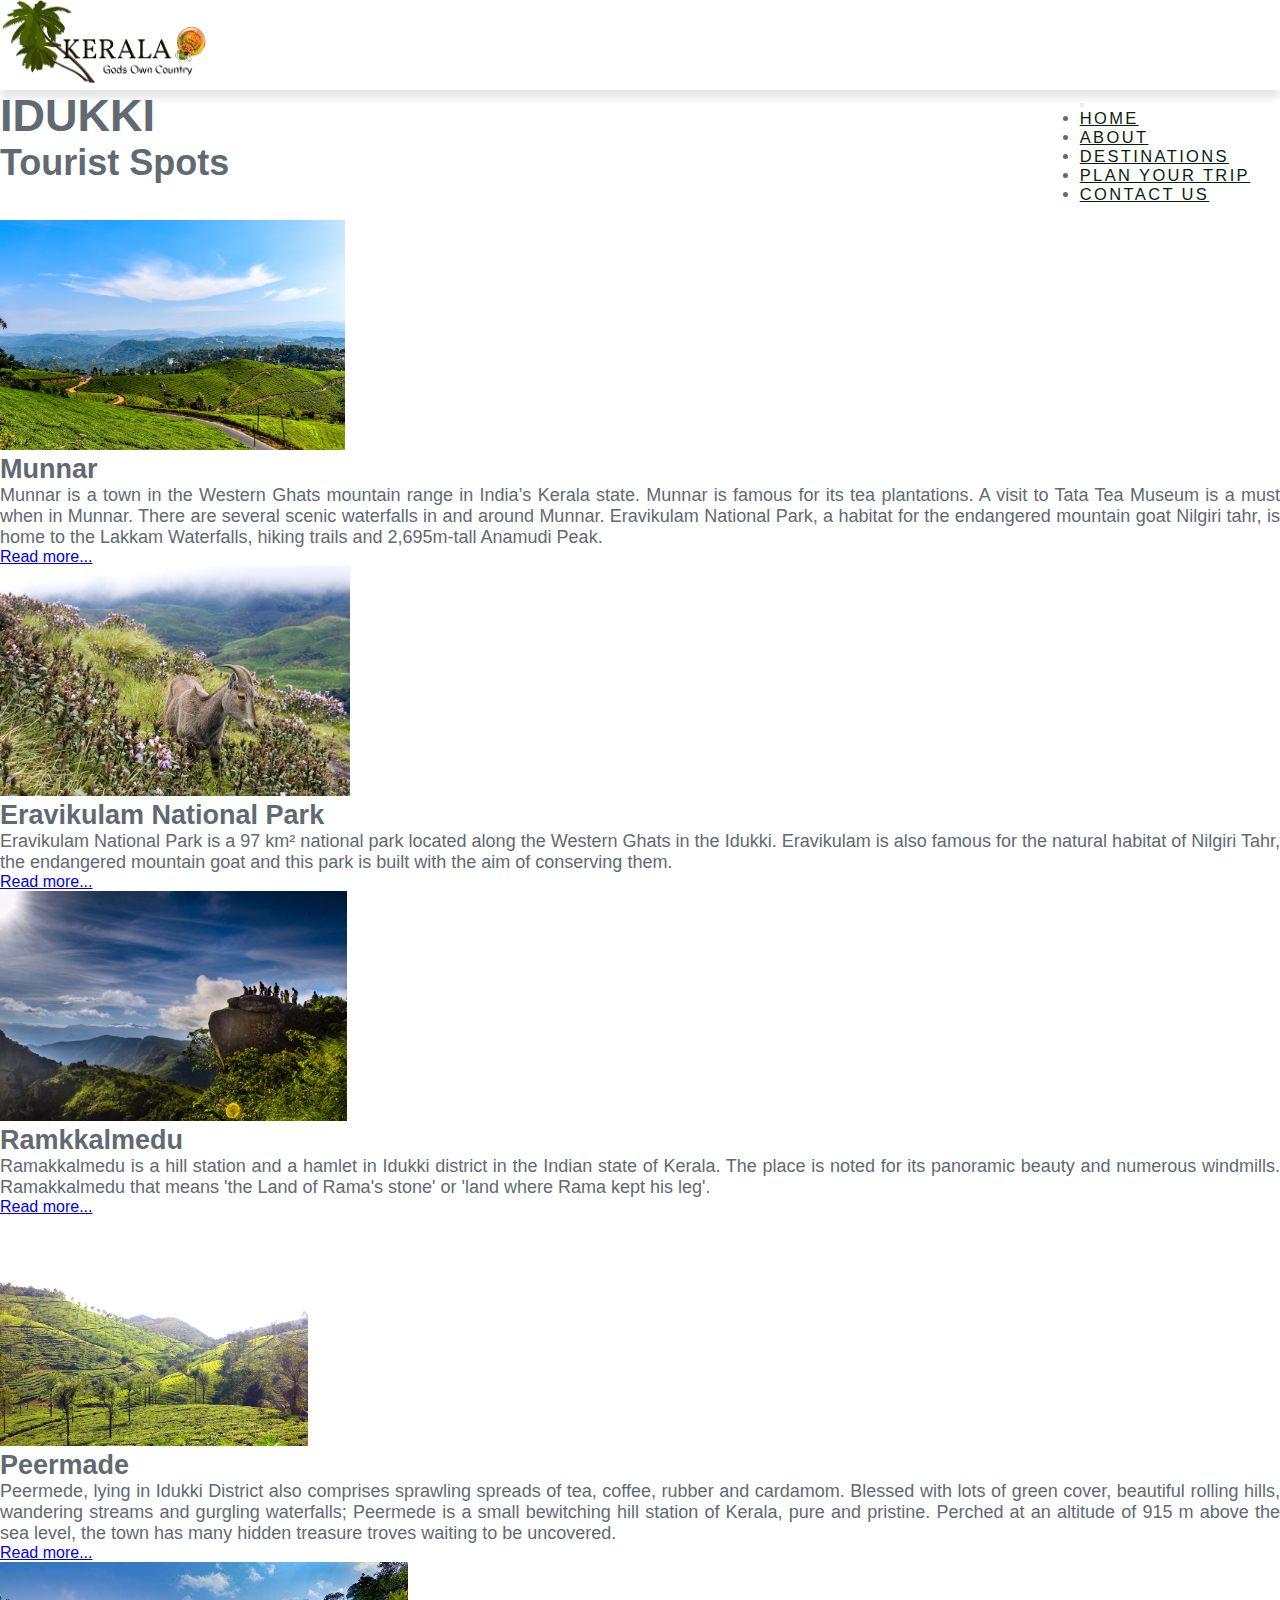
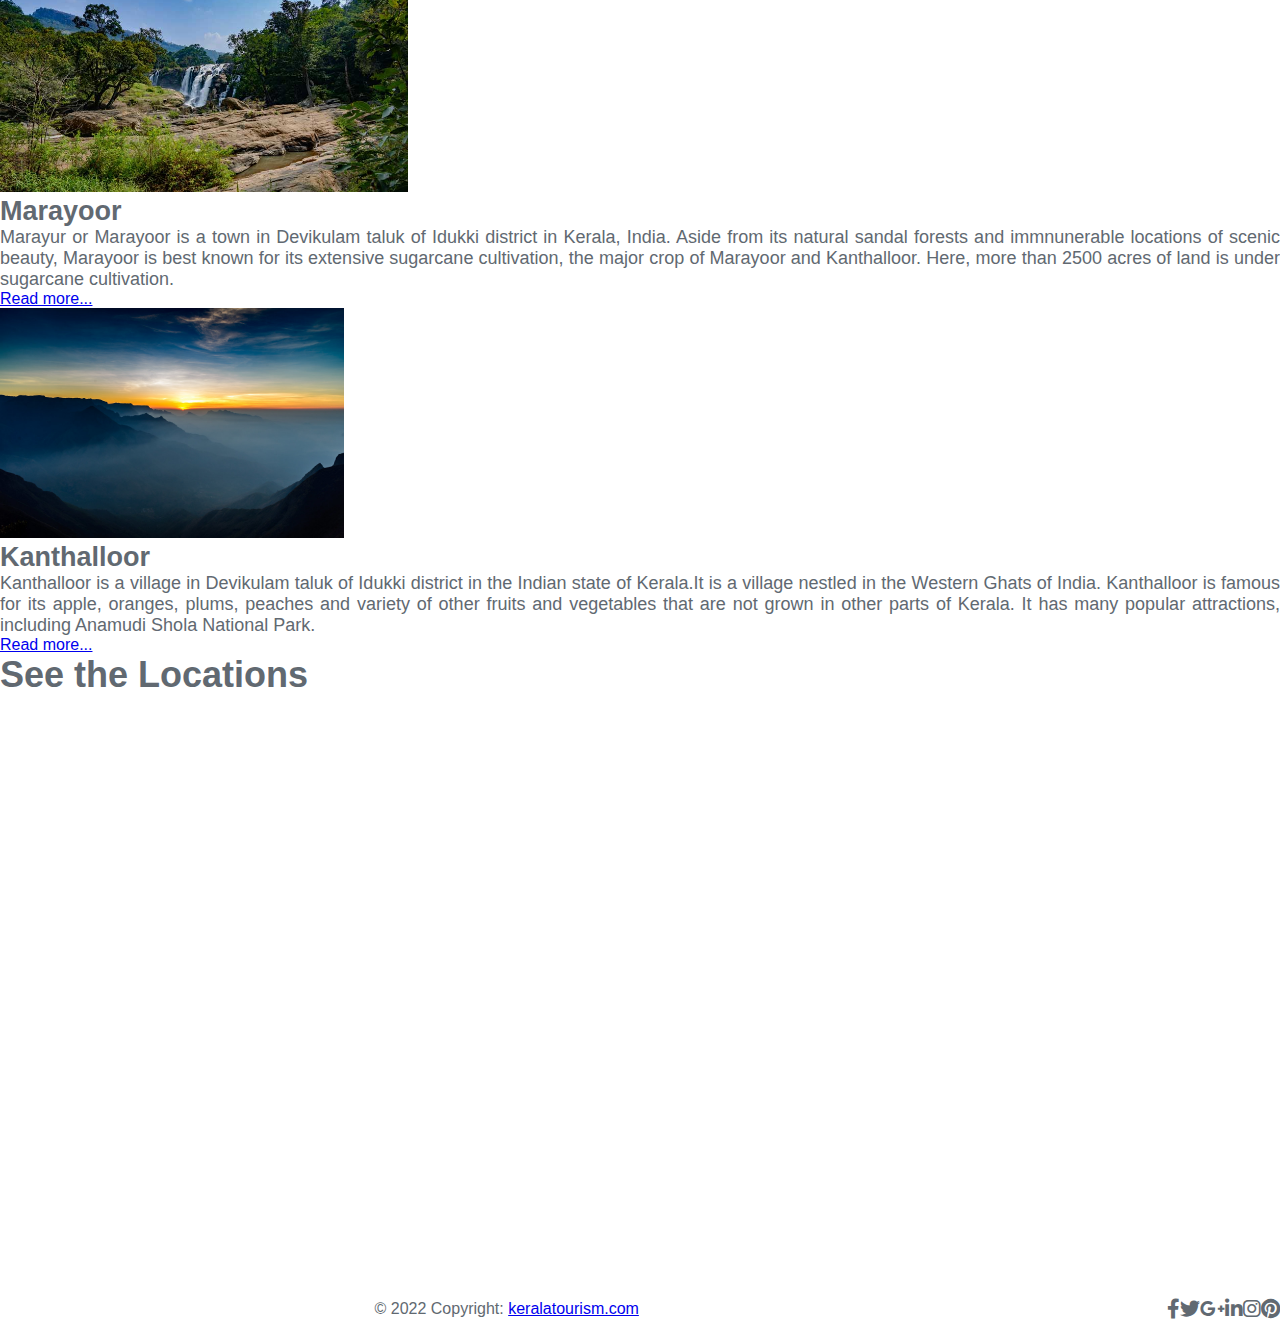
<file: idukki.html>
<!DOCTYPE html>
<html lang="en">
<head>
    <meta charset="UTF-8">
    <meta http-equiv="X-UA-Compatible" content="IE=edge">
    <meta name="viewport" content="width=device-width, initial-scale=1.0">
    <title>Idukki- Tourist Places</title>
    <script src="https://code.jquery.com/jquery-3.5.1.slim.min.js" integrity="sha384-DfXdz2htPH0lsSSs5nCTpuj/zy4C+OGpamoFVy38MVBnE+IbbVYUew+OrCXaRkfj" crossorigin="anonymous"></script>
            <script src="https://cdn.jsdelivr.net/npm/popper.js@1.16.1/dist/umd/popper.min.js" integrity="sha384-9/reFTGAW83EW2RDu2S0VKaIzap3H66lZH81PoYlFhbGU+6BZp6G7niu735Sk7lN" crossorigin="anonymous"></script>
            <script src="https://cdn.jsdelivr.net/npm/bootstrap@4.5.3/dist/js/bootstrap.min.js" integrity="sha384-w1Q4orYjBQndcko6MimVbzY0tgp4pWB4lZ7lr30WKz0vr/aWKhXdBNmNb5D92v7s" crossorigin="anonymous"></script>
    <link rel="stylesheet" href="https://cdn.jsdelivr.net/npm/bootstrap@4.5.3/dist/css/bootstrap.min.css" integrity="sha384-TX8t27EcRE3e/ihU7zmQxVncDAy5uIKz4rEkgIXeMed4M0jlfIDPvg6uqKI2xXr2" crossorigin="anonymous">
    <script src="https://cdn.jsdelivr.net/npm/bootstrap@4.5.3/dist/js/bootstrap.bundle.min.js" integrity="sha384-ho+j7jyWK8fNQe+A12Hb8AhRq26LrZ/JpcUGGOn+Y7RsweNrtN/tE3MoK7ZeZDyx" crossorigin="anonymous"></script>
    <link href="https://cdnjs.cloudflare.com/ajax/libs/font-awesome/6.0.0/css/all.min.css" rel="stylesheet"/>
    <link rel="stylesheet" href="idukki.css">
</head>
<body>
    <nav class="navbar bg-light navbar-light navbar-expand-lg navbar sticky-top">
        <a href="index.html" class="navbar-brand"><img src="Images/LOGO GRN.png" style="height:90px;" class="img-fluid" alt="Logo" title="Logo"></a>
        <div class="container">
          <button class="navbar-toggler" type="button" data-toggle="collapse" data-target="#navbarResponsive">
            <span class="navbar-toggler-icon"></span>
          </button>
      
          <div class="collapse navbar-collapse" id="navbarResponsive">
            <ul class="navbar-nav ml-auto">
              <li class="nav-item"><a href="index.html" class="nav-link">HOME</a></li>
              <li class="nav-item"><a href="#" class="nav-link">ABOUT</a></li>
              <li class="nav-item"><a href="#" class="nav-link">DESTINATIONS</a></li>
              <li class="nav-item"><a href="#" class="nav-link">PLAN YOUR TRIP</a></li>
              <li class="nav-item"><a href="#" class="nav-link">CONTACT US</a></li>
            </ul>
          </div>
        </div>
      </nav>

      <!-- <div class="card bg-dark text-white"> -->
        <!-- <img src="Images/Trivandrum.jpg" class="card-img" style="height:700px ;" alt="...">
        <div class="card-img-overlay"> -->
          <div class="col-12 text-center mt-4">
            <h1 class="text-dark pt-5" style="font-size: 4vw ; font-size: 5vh ">IDUKKI</h1>
            <div class="border-top border-dark w-25 mx-auto my-3"></div>
            <h3 class="text-dark pt-3" style="font-size: 3vw ; font-size:4vh ;">Tourist Spots</h3>
            <!-- <div class="border-top border-dark w-50 mx-auto my-3"></div> -->
            
            </div> 
            <br> <br>
            <div class="row row-cols-1 row-cols-md-3">
              <div class="col mb-4">
                <div class="card ml-5 mr-5">
                  <img src="Idukki/Munnar.jpg" class="card-img-top" style="height:230px ;" alt="...">
                  <div class="card-body">
                    <h4 class="card-title text-dark pb-2" style="font-size: 3vh ;">Munnar</h4> 
                    <p class="card-text text-dark" style="font-size: 2vh ;">Munnar is a town in the Western Ghats mountain range in India’s Kerala state. Munnar is famous for its tea plantations. A visit to Tata Tea Museum is a must when in Munnar. There are several scenic waterfalls in and around Munnar. Eravikulam National Park, a habitat for the endangered mountain goat Nilgiri tahr, is home to the Lakkam Waterfalls, hiking trails and 2,695m-tall Anamudi Peak. </p>
                  <a href="#">Read more...</a>
                  </div>
                </div>
              </div>
              <div class="col mb-4">
                <div class="card ml-5 mr-5">
                  <img src="Idukki/Eravikulam National Park.jpg" class="card-img-top" style="height:230px ;" alt="...">
                  <div class="card-body">
                    <h4 class="card-title text-dark pb-2" style="font-size: 3vh ;">Eravikulam National Park</h4>
                    <p class="card-text text-dark" style="font-size: 2vh ;">Eravikulam National Park is a 97 km² national park located along the Western Ghats in the Idukki. Eravikulam is also famous for the natural habitat of Nilgiri Tahr, the endangered mountain goat and this park is built with the aim of conserving them.</p>
                  <a href="#">Read more...</a>
                  </div>
                </div>
              </div>
              <div class="col mb-4">
                <div class="card ml-5 mr-5">
                  <img src="Idukki/Ramakkalmedu.jpg" class="card-img-top" style="height:230px ;" alt="...">
                  <div class="card-body">
                    <h4 class="card-title text-dark pb-2" style="font-size: 3vh ;">Ramkkalmedu</h4>
                    <p class="card-text text-dark" style="font-size: 2vh ;">Ramakkalmedu is a hill station and a hamlet in Idukki district in the Indian state of Kerala. The place is noted for its panoramic beauty and numerous windmills. Ramakkalmedu that means 'the Land of Rama's stone' or 'land where Rama kept his leg'.</p>
                  <a href="#">Read more...</a>
                  </div>
                </div>
              </div>
                </div>
            <div class="row row-cols-1 row-cols-md-3">
              <div class="col mb-4">
                <div class="card ml-5 mr-5">
                  <img src="Idukki/Peermade.jpg" class="card-img-top" style="height:230px ;" alt="...">
                  <div class="card-body">
                    <h4 class="card-title text-dark pb-2" style="font-size: 3vh ;">Peermade</h4>
                    <p class="card-text text-dark" style="font-size: 2vh ;">Peermede, lying in Idukki District also comprises sprawling spreads of tea, coffee, rubber and cardamom. Blessed with lots of green cover, beautiful rolling hills, wandering streams and gurgling waterfalls; Peermede is a small bewitching hill station of Kerala, pure and pristine. Perched at an altitude of 915 m above the sea level, the town has many hidden treasure troves waiting to be uncovered.</p>
                  <a href="#">Read more...</a>
                  </div>
                </div>
              </div>
              <div class="col mb-4">
                <div class="card ml-5 mr-5">
                  <img src="Idukki/Marayoor.jpg" class="card-img-top" style="height:230px ;" alt="...">
                  <div class="card-body">
                    <h4 class="card-title text-dark pb-2" style="font-size: 3vh ;">Marayoor</h4>
                    <p class="card-text text-dark" style="font-size: 2vh ;">Marayur or Marayoor is a town in Devikulam taluk of Idukki district in Kerala, India. Aside from its natural sandal forests and immnunerable locations of scenic beauty, Marayoor is best known for its extensive sugarcane cultivation, the major crop of Marayoor and Kanthalloor. Here, more than 2500 acres of land is under sugarcane cultivation.</p>
                  <a href="#">Read more...</a>
                  </div>
                </div>
              </div>
              <div class="col mb-4">
                <div class="card ml-5 mr-5">
                  <img src="Idukki/Kanthalloor.jpg" class="card-img-top" style="height:230px ;" alt="...">
                  <div class="card-body">
                    <h4 class="card-title text-dark pb-2" style="font-size: 3vh ;">Kanthalloor</h4>
                    <p class="card-text text-dark" style="font-size: 2vh ;">Kanthalloor is a village in Devikulam taluk of Idukki district in the Indian state of Kerala.It is a village nestled in the Western Ghats of India. Kanthalloor is famous for its apple, oranges, plums, peaches and variety of other fruits and vegetables that are not grown in other parts of Kerala. It has many popular attractions, including Anamudi Shola National Park.</p>
                  <a href="#">Read more...</a>
                  </div>
                </div>
              </div>
                </div>

                <div class="container_1 text-center">
                  <h1 class="heading text-dark pt-4" style="font-size: 4vw ; font-size: 4vh " >See the Locations</h1>
                  <div class="border-top border-dark w-25 mx-auto my-3 pb-4"></div>
                  <div class="card" style="width:100% ; align-items: center;"></div>
                  <iframe src="https://www.google.com/maps/embed?pb=!1m16!1m12!1m3!1d204037.38620523937!2d76.84188896185829!3d9.878541365824361!2m3!1f0!2f0!3f0!3m2!1i1024!2i768!4f13.1!2m1!1stourist%20spots%20in%20idukki%20district!5e0!3m2!1sen!2sin!4v1663421476234!5m2!1sen!2sin" width="1200" height="600" style="border:0;" allowfullscreen="" loading="lazy" referrerpolicy="no-referrer-when-downgrade"></iframe>
                  <div class="card-body">
                  </div>
                </div>

                <footer class="page-footer font-small cyan darken-3 mt-5">

                  <!-- Footer Elements -->
                  <div class="container">
                
                    <!-- Grid row-->
                    <div class="col-12" style="padding-left:12vw; display: flex;">
                
                      <!-- Grid column -->
                
                          <a class="fb-ic">
                            <i class="fab fa-facebook-f fa-lg white-text mr-md-5 mr-3 fa-2x"> </i>
                          </a>
                         
                          <a class="tw-ic">
                            <i class="fab fa-twitter fa-lg white-text mr-md-5 mr-3 fa-2x"> </i>
                          </a>
                          
                          <a class="gplus-ic">
                            <i class="fab fa-google-plus-g fa-lg white-text mr-md-5 mr-3 fa-2x"> </i>
                          </a>
                          
                          <a class="li-ic">
                            <i class="fab fa-linkedin-in fa-lg white-text mr-md-5 mr-3 fa-2x"> </i>
                          </a>
                          
                          <a class="ins-ic">
                            <i class="fab fa-instagram fa-lg white-text mr-md-5 mr-3 fa-2x"> </i>
                          </a>
                          
                          <a class="pin-ic">
                            <i class="fab fa-pinterest fa-lg white-text fa-2x"> </i>
                          </a>
                        </div>
                      </div>
                      <!-- Grid column -->
                
                    </div>
                    <!-- Grid row-->
                
                  </div>
                  <!-- Footer Elements -->
                
                  <!-- Copyright -->
                  <div class="footer-copyright text-center py-5">© 2022 Copyright:
                    <a href="/">keralatourism.com</a>
                  </div>
                  <!-- Copyright -->
                
                </footer>

                 
</body>
</html>
</file>
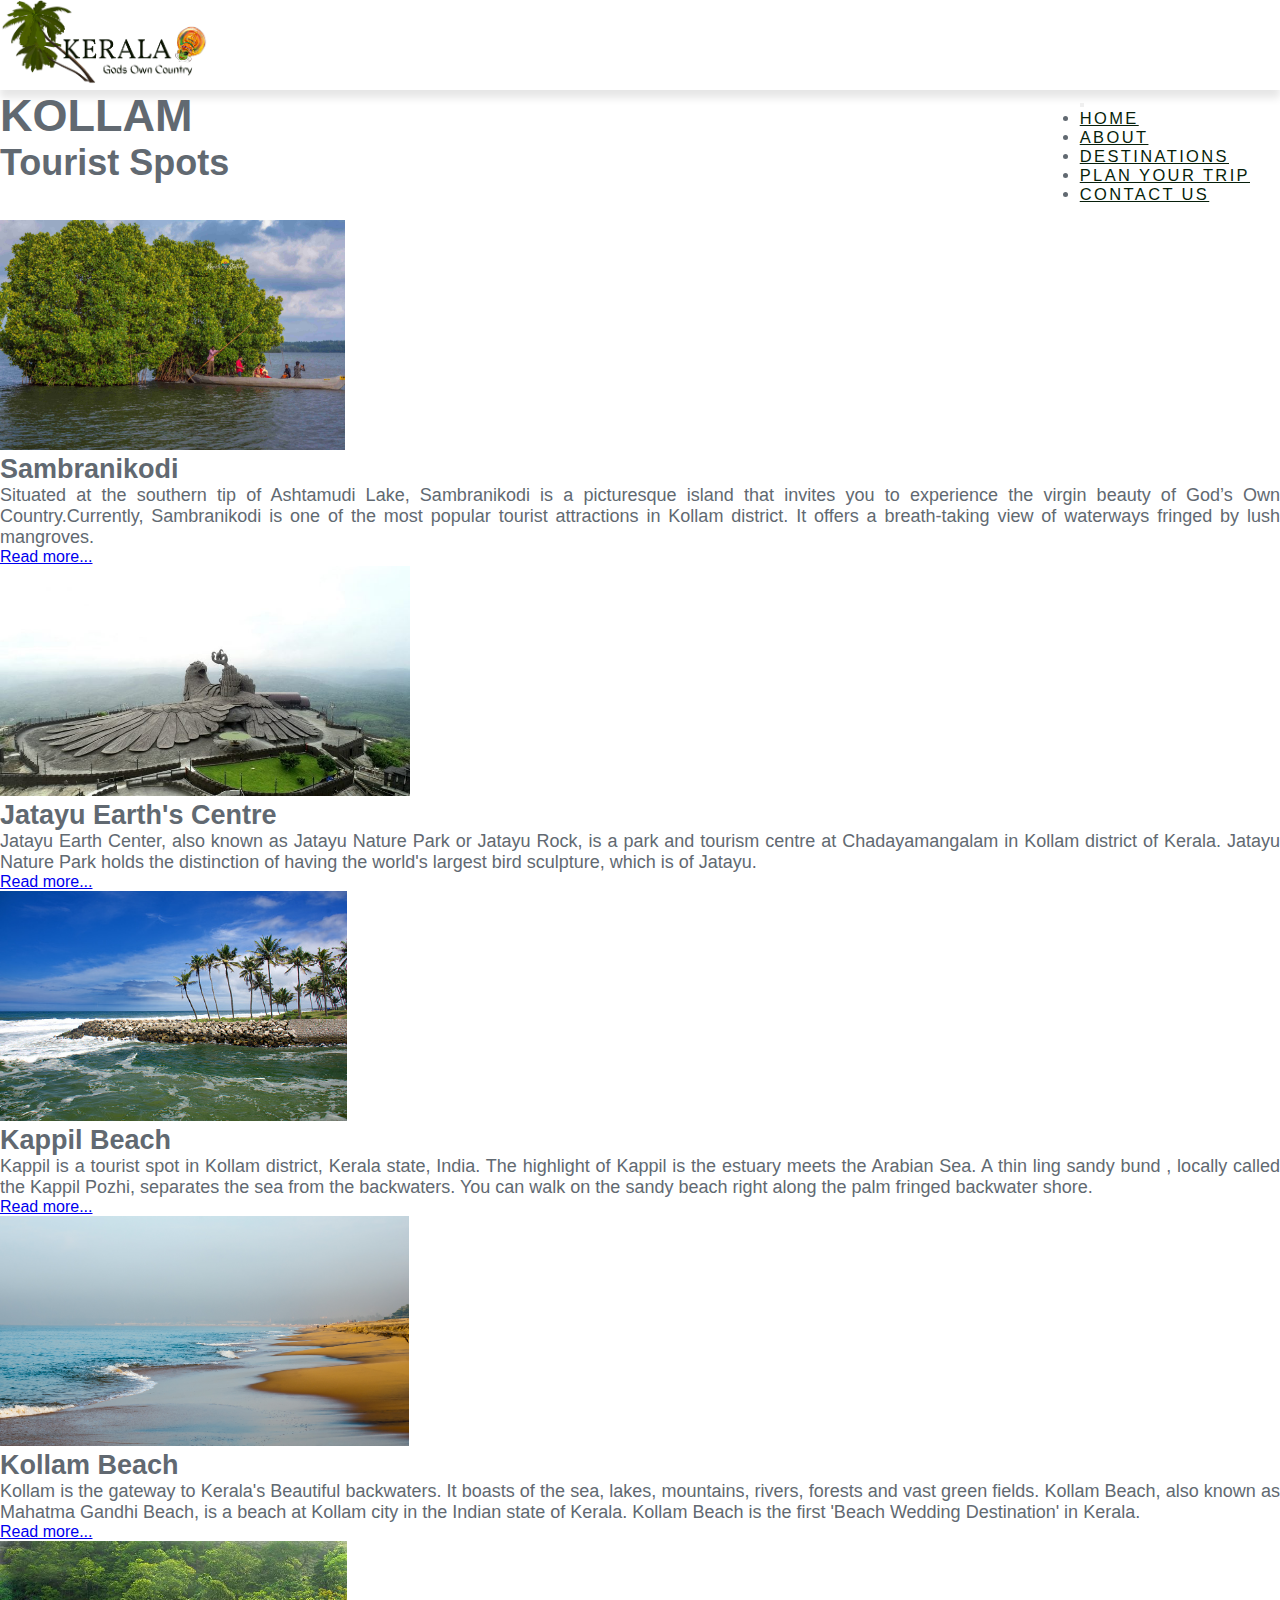
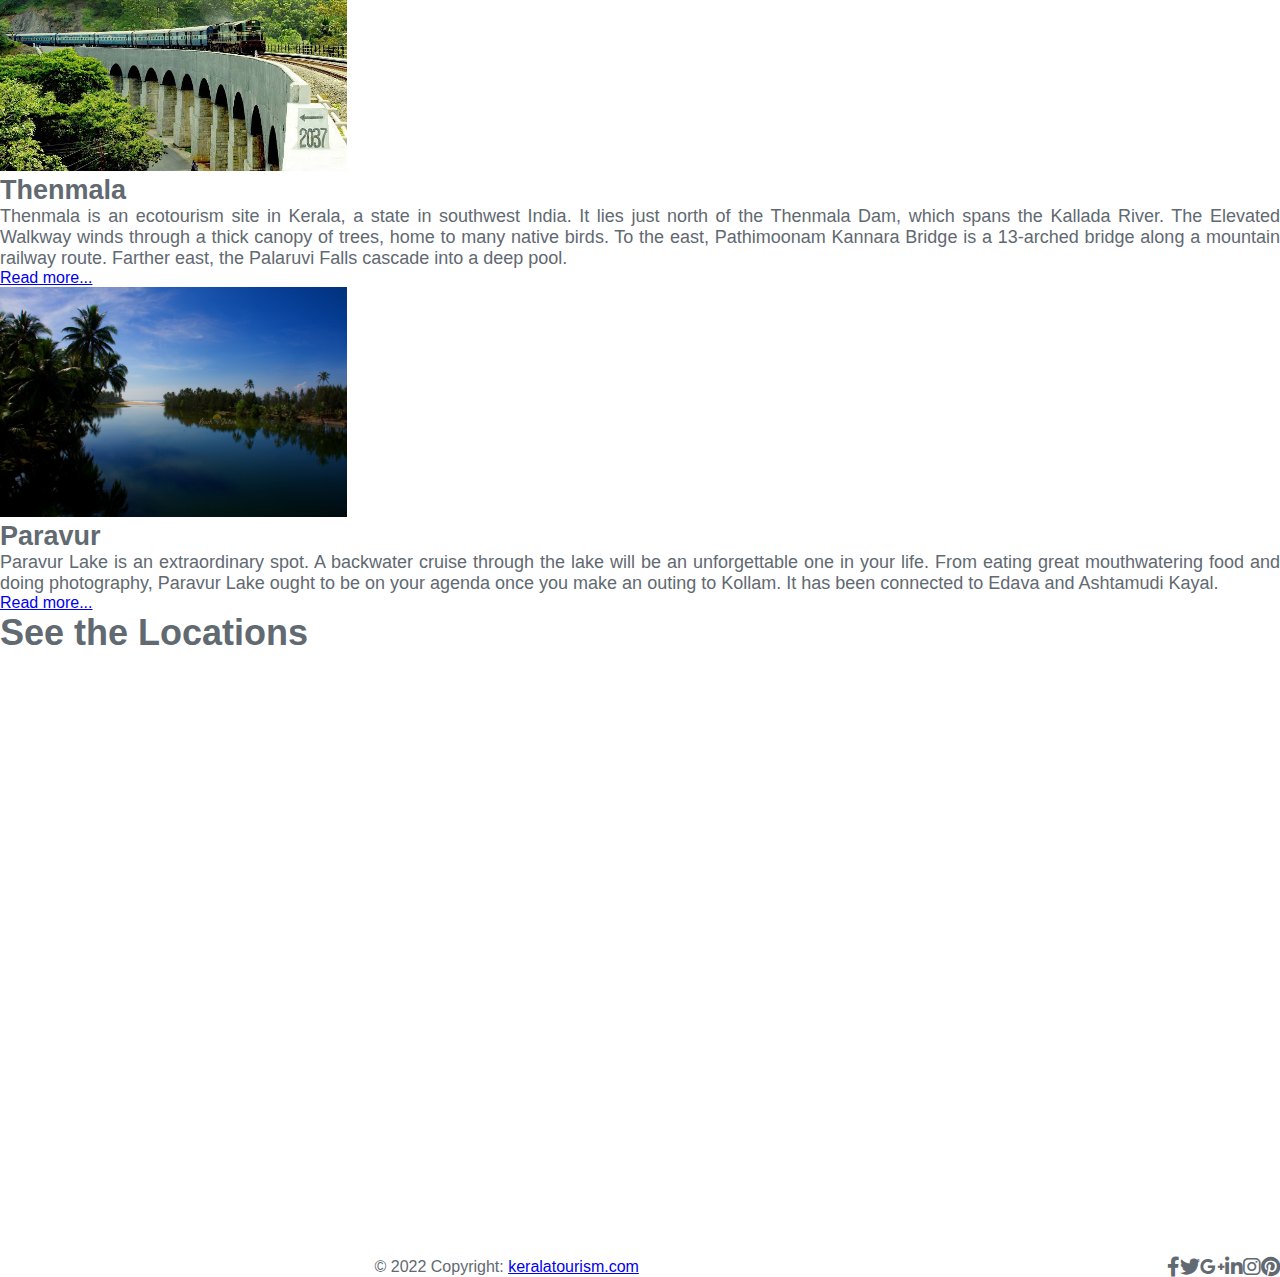
<file: kollam.html>
<!DOCTYPE html>
<html lang="en">
<head>
    <meta charset="UTF-8">
    <meta http-equiv="X-UA-Compatible" content="IE=edge">
    <meta name="viewport" content="width=device-width, initial-scale=1.0">
    <title>Kollam- Tourist Places</title>
    <script src="https://code.jquery.com/jquery-3.5.1.slim.min.js" integrity="sha384-DfXdz2htPH0lsSSs5nCTpuj/zy4C+OGpamoFVy38MVBnE+IbbVYUew+OrCXaRkfj" crossorigin="anonymous"></script>
            <script src="https://cdn.jsdelivr.net/npm/popper.js@1.16.1/dist/umd/popper.min.js" integrity="sha384-9/reFTGAW83EW2RDu2S0VKaIzap3H66lZH81PoYlFhbGU+6BZp6G7niu735Sk7lN" crossorigin="anonymous"></script>
            <script src="https://cdn.jsdelivr.net/npm/bootstrap@4.5.3/dist/js/bootstrap.min.js" integrity="sha384-w1Q4orYjBQndcko6MimVbzY0tgp4pWB4lZ7lr30WKz0vr/aWKhXdBNmNb5D92v7s" crossorigin="anonymous"></script>
    <link rel="stylesheet" href="https://cdn.jsdelivr.net/npm/bootstrap@4.5.3/dist/css/bootstrap.min.css" integrity="sha384-TX8t27EcRE3e/ihU7zmQxVncDAy5uIKz4rEkgIXeMed4M0jlfIDPvg6uqKI2xXr2" crossorigin="anonymous">
    <script src="https://cdn.jsdelivr.net/npm/bootstrap@4.5.3/dist/js/bootstrap.bundle.min.js" integrity="sha384-ho+j7jyWK8fNQe+A12Hb8AhRq26LrZ/JpcUGGOn+Y7RsweNrtN/tE3MoK7ZeZDyx" crossorigin="anonymous"></script>
    <link href="https://cdnjs.cloudflare.com/ajax/libs/font-awesome/6.0.0/css/all.min.css" rel="stylesheet"/>
    <link rel="stylesheet" href="kollam.css">
</head>
<body>
    <nav class="navbar bg-light navbar-light navbar-expand-lg navbar sticky-top">
        <a href="index.html" class="navbar-brand"><img src="Images/LOGO GRN.png" style="height:90px;" class="img-fluid" alt="Logo" title="Logo"></a>
        <div class="container">
          <button class="navbar-toggler" type="button" data-toggle="collapse" data-target="#navbarResponsive">
            <span class="navbar-toggler-icon"></span>
          </button>
      
          <div class="collapse navbar-collapse" id="navbarResponsive">
            <ul class="navbar-nav ml-auto">
              <li class="nav-item"><a href="index.html" class="nav-link">HOME</a></li>
              <li class="nav-item"><a href="#" class="nav-link">ABOUT</a></li>
              <li class="nav-item"><a href="#" class="nav-link">DESTINATIONS</a></li>
              <li class="nav-item"><a href="#" class="nav-link">PLAN YOUR TRIP</a></li>
              <li class="nav-item"><a href="#" class="nav-link">CONTACT US</a></li>
            </ul>
          </div>
        </div>
      </nav>

      <!-- <div class="card bg-dark text-white"> -->
        <!-- <img src="Images/Trivandrum.jpg" class="card-img" style="height:700px ;" alt="...">
        <div class="card-img-overlay"> -->
          <div class="col-12 text-center mt-4">
            <h1 class="text-dark pt-5" style="font-size: 4vw ; font-size: 5vh ">KOLLAM</h1>
            <div class="border-top border-dark w-25 mx-auto my-3"></div>
            <h3 class="text-dark pt-3" style="font-size: 3vw ; font-size:4vh ;">Tourist Spots</h3>
            <!-- <div class="border-top border-dark w-50 mx-auto my-3"></div> -->
            
            </div> 
            <br> <br>
            <div class="row row-cols-1 row-cols-md-3">
              <div class="col mb-4">
                <div class="card ml-5 mr-5">
                  <img src="Kollam/Sambranikodi.jpg" class="card-img-top" style="height:230px ;" alt="...">
                  <div class="card-body">
                    <h4 class="card-title text-dark pb-2" style="font-size: 3vh ;">Sambranikodi</h4> 
                    <p class="card-text text-dark" style="font-size: 2vh ;">Situated at the southern tip of Ashtamudi Lake, Sambranikodi is a picturesque island that invites you to experience the virgin beauty of God’s Own Country.Currently, Sambranikodi is one of the most popular tourist attractions in Kollam district. It offers a breath-taking view of waterways fringed by lush mangroves. </p>
                  <a href="#">Read more...</a>
                  </div>
                </div>
              </div>
              <div class="col mb-4">
                <div class="card ml-5 mr-5">
                  <img src="Kollam/Jatayu Nature Park.jpg" class="card-img-top" style="height:230px ;" alt="...">
                  <div class="card-body">
                    <h4 class="card-title text-dark pb-2" style="font-size: 3vh ;">Jatayu Earth's Centre</h4>
                    <p class="card-text text-dark" style="font-size: 2vh ;">Jatayu Earth Center, also known as Jatayu Nature Park or Jatayu Rock, is a park and tourism centre at Chadayamangalam in Kollam district of Kerala. Jatayu Nature Park holds the distinction of having the world's largest bird sculpture, which is of Jatayu.</p>
                  <a href="#">Read more...</a>
                  </div>
                </div>
              </div>
              <div class="col mb-4">
                <div class="card ml-5 mr-5">
                  <img src="Kollam/Kappil beach.jpg" class="card-img-top" style="height:230px ;" alt="...">
                  <div class="card-body">
                    <h4 class="card-title text-dark pb-2" style="font-size: 3vh ;">Kappil Beach</h4>
                    <p class="card-text text-dark" style="font-size: 2vh ;">Kappil is a tourist spot in Kollam district, Kerala state, India. The highlight of Kappil is the estuary meets the Arabian Sea. A thin ling sandy bund , locally called the Kappil Pozhi, separates the sea from the backwaters. You can walk on the sandy beach right along the palm fringed backwater shore.</p>
                  <a href="#">Read more...</a>
                  </div>
                </div>
              </div>
                </div>
            <div class="row row-cols-1 row-cols-md-3">
              <div class="col mb-4">
                <div class="card ml-5 mr-5">
                  <img src="Kollam/Kollam beach.jpg" class="card-img-top" style="height:230px ;" alt="...">
                  <div class="card-body">
                    <h4 class="card-title text-dark pb-2" style="font-size: 3vh ;">Kollam Beach</h4>
                    <p class="card-text text-dark" style="font-size: 2vh ;">Kollam is the gateway to Kerala's Beautiful backwaters. It boasts of the sea, lakes, mountains, rivers, forests and vast green fields. Kollam Beach, also known as Mahatma Gandhi Beach, is a beach at Kollam city in the Indian state of Kerala. Kollam Beach is the first 'Beach Wedding Destination' in Kerala.</p>
                  <a href="#">Read more...</a>
                  </div>
                </div>
              </div>
              <div class="col mb-4">
                <div class="card ml-5 mr-5">
                  <img src="Kollam/Thenmala.jpeg" class="card-img-top" style="height:230px ;" alt="...">
                  <div class="card-body">
                    <h4 class="card-title text-dark pb-2" style="font-size: 3vh ;">Thenmala</h4>
                    <p class="card-text text-dark" style="font-size: 2vh ;">Thenmala is an ecotourism site in Kerala, a state in southwest India. It lies just north of the Thenmala Dam, which spans the Kallada River. The Elevated Walkway winds through a thick canopy of trees, home to many native birds. To the east, Pathimoonam Kannara Bridge is a 13-arched bridge along a mountain railway route. Farther east, the Palaruvi Falls cascade into a deep pool.</p>
                  <a href="#">Read more...</a>
                  </div>
                </div>
              </div>
              <div class="col mb-4">
                <div class="card ml-5 mr-5">
                  <img src="Kollam/Paravur.jpg" class="card-img-top" style="height:230px ;" alt="...">
                  <div class="card-body">
                    <h4 class="card-title text-dark pb-2" style="font-size: 3vh ;">Paravur</h4>
                    <p class="card-text text-dark" style="font-size: 2vh ;">Paravur Lake is an extraordinary spot. A backwater cruise through the lake will be an unforgettable one in your life.  From eating great mouthwatering food and doing photography, Paravur Lake ought to be on your agenda once you make an outing to Kollam. It has been connected to Edava and Ashtamudi Kayal. </p>
                  <a href="#">Read more...</a>
                  </div>
                </div>
              </div>
                </div>
                <div class="container_1 text-center">
                  <h1 class="heading text-dark pt-4" style="font-size: 4vw ; font-size: 4vh ">See the Locations</h1>
                  <div class="border-top border-dark w-25 mx-auto my-3 pb-4"></div>
                  <div class="card" style="width: 100%; align-items: center;"></div>
                  <iframe src="https://www.google.com/maps/embed?pb=!1m16!1m12!1m3!1d341682.68639290275!2d76.74623332069321!3d8.857829123381578!2m3!1f0!2f0!3f0!3m2!1i1024!2i768!4f13.1!2m1!1stourist%20spots%20in%20kollam%20district!5e0!3m2!1sen!2sin!4v1663421192078!5m2!1sen!2sin" width="1200" height="600" style="border:0;" allowfullscreen="" loading="lazy" referrerpolicy="no-referrer-when-downgrade"></iframe>
                  <div class="card-body">
                  </div>
                </div>

                <footer class="page-footer font-small cyan darken-3 mt-5">

                  <!-- Footer Elements -->
                  <div class="container">
                
                    <!-- Grid row-->
                    <div class="col-12" style="padding-left:12vw; display: flex;">
                
                      <!-- Grid column -->
                
                          <a class="fb-ic">
                            <i class="fab fa-facebook-f fa-lg white-text mr-md-5 mr-3 fa-2x"> </i>
                          </a>
                         
                          <a class="tw-ic">
                            <i class="fab fa-twitter fa-lg white-text mr-md-5 mr-3 fa-2x"> </i>
                          </a>
                          
                          <a class="gplus-ic">
                            <i class="fab fa-google-plus-g fa-lg white-text mr-md-5 mr-3 fa-2x"> </i>
                          </a>
                          
                          <a class="li-ic">
                            <i class="fab fa-linkedin-in fa-lg white-text mr-md-5 mr-3 fa-2x"> </i>
                          </a>
                          
                          <a class="ins-ic">
                            <i class="fab fa-instagram fa-lg white-text mr-md-5 mr-3 fa-2x"> </i>
                          </a>
                          
                          <a class="pin-ic">
                            <i class="fab fa-pinterest fa-lg white-text fa-2x"> </i>
                          </a>
                        </div>
                      </div>
                      <!-- Grid column -->
                
                    </div>
                    <!-- Grid row-->
                
                  </div>
                  <!-- Footer Elements -->
                
                  <!-- Copyright -->
                  <div class="footer-copyright text-center py-5">© 2022 Copyright:
                    <a href="/">keralatourism.com</a>
                  </div>
                  <!-- Copyright -->
                
                </footer>

                 
</body>
</html>
</file>
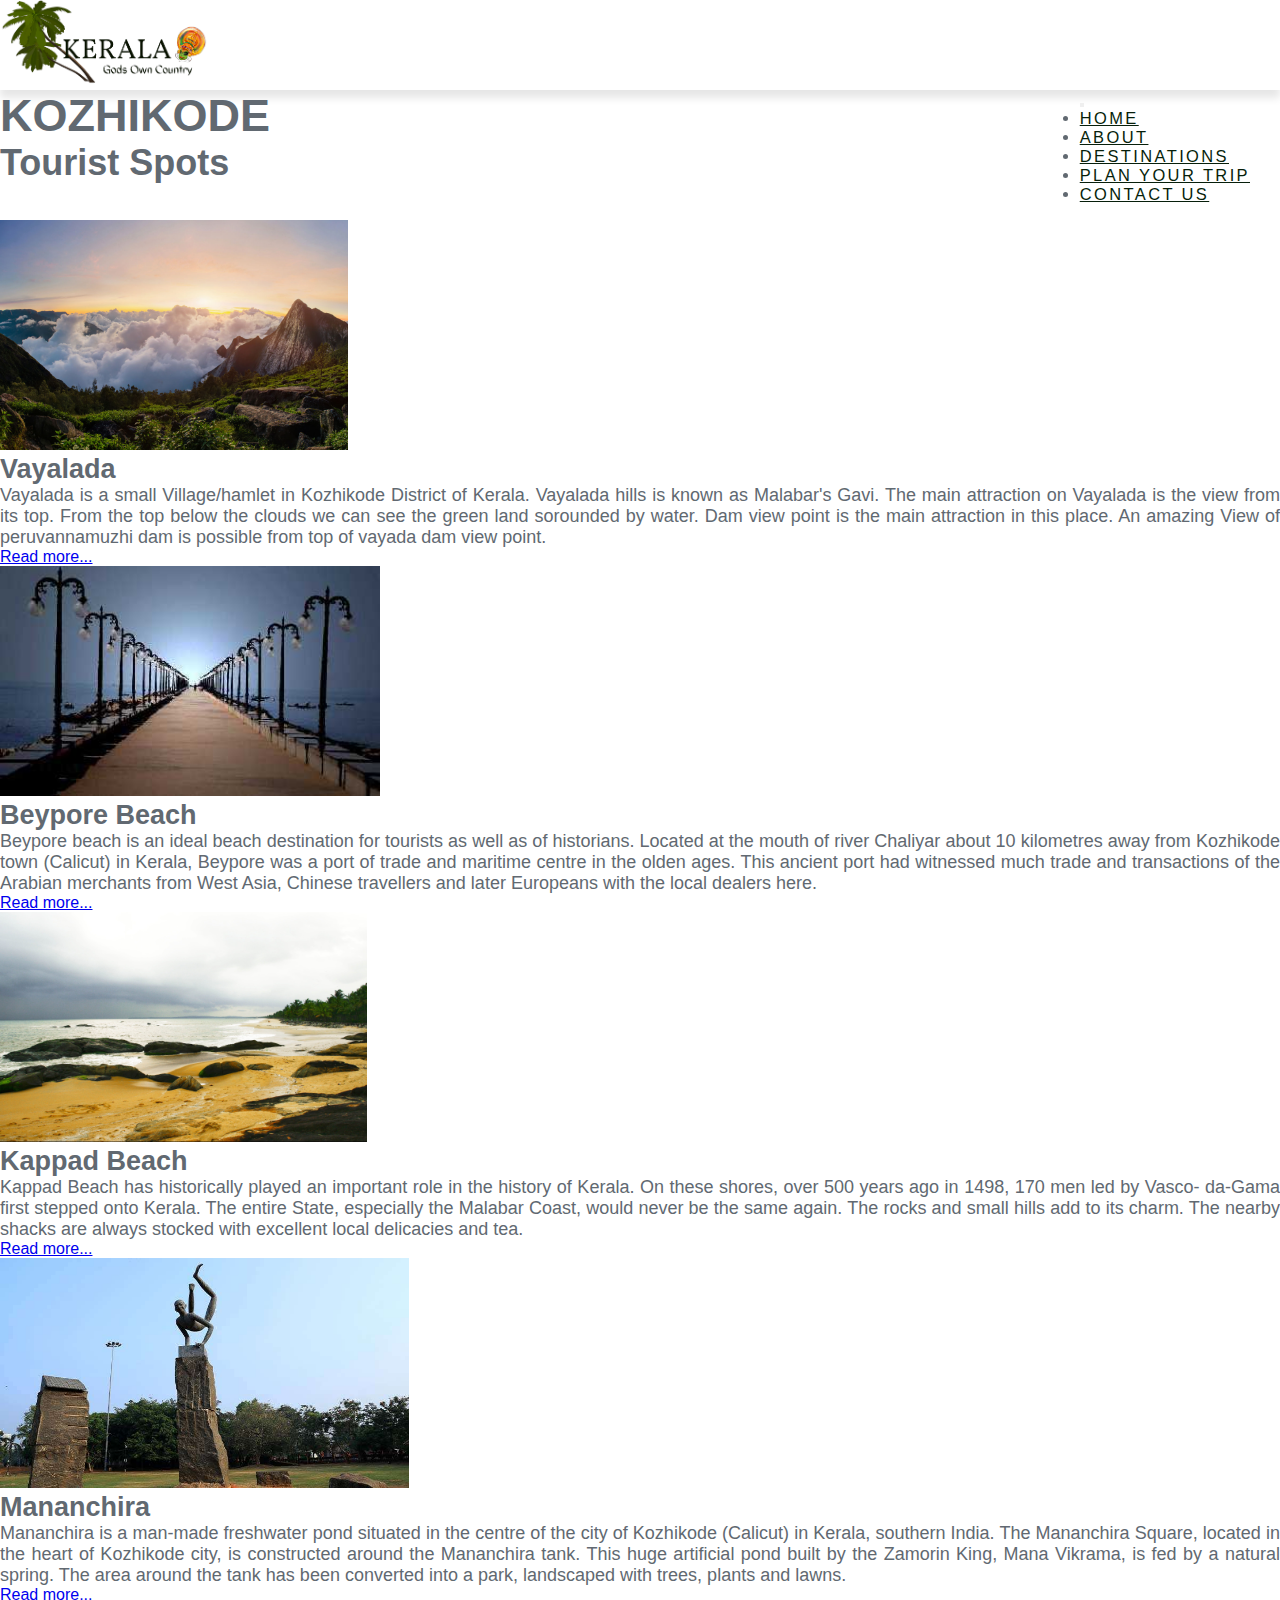
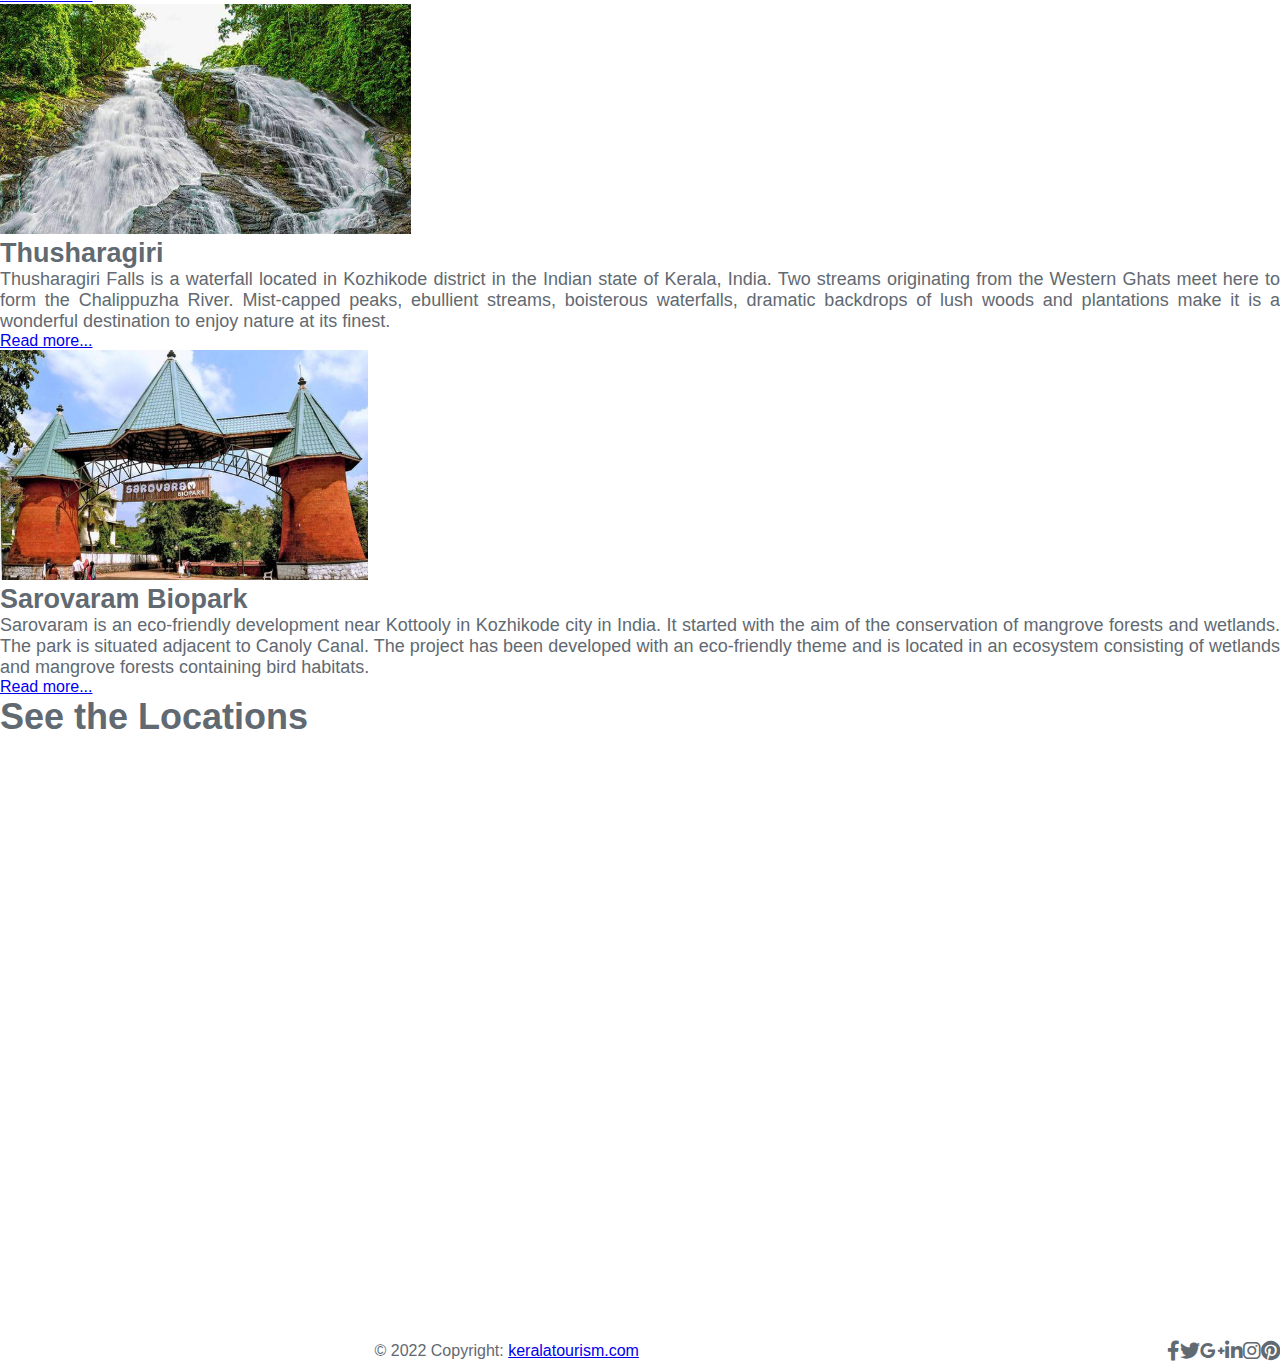
<file: kozhikode.html>
<!DOCTYPE html>
<html lang="en">
<head>
    <meta charset="UTF-8">
    <meta http-equiv="X-UA-Compatible" content="IE=edge">
    <meta name="viewport" content="width=device-width, initial-scale=1.0">
    <title>Kozhikode- Tourist Places</title>
    <script src="https://code.jquery.com/jquery-3.5.1.slim.min.js" integrity="sha384-DfXdz2htPH0lsSSs5nCTpuj/zy4C+OGpamoFVy38MVBnE+IbbVYUew+OrCXaRkfj" crossorigin="anonymous"></script>
            <script src="https://cdn.jsdelivr.net/npm/popper.js@1.16.1/dist/umd/popper.min.js" integrity="sha384-9/reFTGAW83EW2RDu2S0VKaIzap3H66lZH81PoYlFhbGU+6BZp6G7niu735Sk7lN" crossorigin="anonymous"></script>
            <script src="https://cdn.jsdelivr.net/npm/bootstrap@4.5.3/dist/js/bootstrap.min.js" integrity="sha384-w1Q4orYjBQndcko6MimVbzY0tgp4pWB4lZ7lr30WKz0vr/aWKhXdBNmNb5D92v7s" crossorigin="anonymous"></script>
    <link rel="stylesheet" href="https://cdn.jsdelivr.net/npm/bootstrap@4.5.3/dist/css/bootstrap.min.css" integrity="sha384-TX8t27EcRE3e/ihU7zmQxVncDAy5uIKz4rEkgIXeMed4M0jlfIDPvg6uqKI2xXr2" crossorigin="anonymous">
    <script src="https://cdn.jsdelivr.net/npm/bootstrap@4.5.3/dist/js/bootstrap.bundle.min.js" integrity="sha384-ho+j7jyWK8fNQe+A12Hb8AhRq26LrZ/JpcUGGOn+Y7RsweNrtN/tE3MoK7ZeZDyx" crossorigin="anonymous"></script>
    <link href="https://cdnjs.cloudflare.com/ajax/libs/font-awesome/6.0.0/css/all.min.css" rel="stylesheet"/>
    <link rel="stylesheet" href="kozhikode.css">
</head>
<body>
    <nav class="navbar bg-light navbar-light navbar-expand-lg navbar sticky-top">
        <a href="index.html" class="navbar-brand"><img src="Images/LOGO GRN.png" style="height:90px;" class="img-fluid" alt="Logo" title="Logo"></a>
        <div class="container">
          <button class="navbar-toggler" type="button" data-toggle="collapse" data-target="#navbarResponsive">
            <span class="navbar-toggler-icon"></span>
          </button>
      
          <div class="collapse navbar-collapse" id="navbarResponsive">
            <ul class="navbar-nav ml-auto">
              <li class="nav-item"><a href="index.html" class="nav-link">HOME</a></li>
              <li class="nav-item"><a href="#" class="nav-link">ABOUT</a></li>
              <li class="nav-item"><a href="#" class="nav-link">DESTINATIONS</a></li>
              <li class="nav-item"><a href="#" class="nav-link">PLAN YOUR TRIP</a></li>
              <li class="nav-item"><a href="#" class="nav-link">CONTACT US</a></li>
            </ul>
          </div>
        </div>
      </nav>

      <!-- <div class="card bg-dark text-white"> -->
        <!-- <img src="Images/Trivandrum.jpg" class="card-img" style="height:700px ;" alt="...">
        <div class="card-img-overlay"> -->
          <div class="col-12 text-center mt-4">
            <h1 class="text-dark pt-5" style="font-size: 4vw ; font-size: 5vh ">KOZHIKODE</h1>
            <div class="border-top border-dark w-25 mx-auto my-3"></div>
            <h3 class="text-dark pt-3" style="font-size: 3vw ; font-size:4vh ;">Tourist Spots</h3>
            <!-- <div class="border-top border-dark w-50 mx-auto my-3"></div> -->
            
            </div> 
            <br> <br>
            <div class="row row-cols-1 row-cols-md-3">
              <div class="col mb-4">
                <div class="card ml-5 mr-5">
                  <img src="Kozhikode/Vayalada.png" class="card-img-top" style="height:230px ;" alt="...">
                  <div class="card-body">
                    <h4 class="card-title text-dark pb-2" style="font-size: 3vh ;">Vayalada</h4> 
                    <p class="card-text text-dark" style="font-size: 2vh ;">Vayalada is a small Village/hamlet in Kozhikode District of Kerala. Vayalada hills is known as Malabar's Gavi. The main attraction on Vayalada is the view from its top. From the top below the clouds we can see the green land sorounded by water. Dam view point is the main attraction in this place. An amazing View of peruvannamuzhi dam is possible from top of vayada dam view point.</p>
                  <a href="#">Read more...</a>
                  </div>
                </div>
              </div>
              <div class="col mb-4">
                <div class="card ml-5 mr-5">
                  <img src="Kozhikode/Beypore.jpg" class="card-img-top" style="height:230px ;" alt="...">
                  <div class="card-body">
                    <h4 class="card-title text-dark pb-2" style="font-size: 3vh ;">Beypore Beach</h4>
                    <p class="card-text text-dark" style="font-size: 2vh ;">Beypore beach is an ideal beach destination for tourists as well as of historians. Located at the mouth of river Chaliyar about 10 kilometres away from Kozhikode town (Calicut) in Kerala, Beypore was a port of trade and maritime centre in the olden ages. This ancient port had witnessed much trade and transactions of the Arabian merchants from West Asia, Chinese travellers and later Europeans with the local dealers here.</p>
                  <a href="#">Read more...</a>
                  </div>
                </div>
              </div>
              <div class="col mb-4">
                <div class="card ml-5 mr-5">
                  <img src="Kozhikode/Kappad beach.jpg" class="card-img-top" style="height:230px ;" alt="...">
                  <div class="card-body">
                    <h4 class="card-title text-dark pb-2" style="font-size: 3vh ;">Kappad Beach</h4>
                    <p class="card-text text-dark" style="font-size: 2vh ;">Kappad Beach has historically played an important role in the history of Kerala. On these shores, over 500 years ago in 1498, 170 men led by Vasco- da-Gama first stepped onto Kerala. The entire State, especially the Malabar Coast, would never be the same again. The rocks and small hills add to its charm. The nearby shacks are always stocked with excellent local delicacies and tea.</p>
                  <a href="#">Read more...</a>
                  </div>
                </div>
              </div>
                </div>
            <div class="row row-cols-1 row-cols-md-3">
              <div class="col mb-4">
                <div class="card ml-5 mr-5">
                  <img src="Kozhikode/Mananchira.jpg" class="card-img-top" style="height:230px ;" alt="...">
                  <div class="card-body">
                    <h4 class="card-title text-dark pb-2" style="font-size: 3vh ;">Mananchira</h4>
                    <p class="card-text text-dark" style="font-size: 2vh ;">Mananchira is a man-made freshwater pond situated in the centre of the city of Kozhikode (Calicut) in Kerala, southern India. The Mananchira Square, located in the heart of Kozhikode city, is constructed around the Mananchira tank. This huge artificial pond built by the Zamorin King, Mana Vikrama, is fed by a natural spring. The area around the tank has been converted into a park, landscaped with trees, plants and lawns.</p>
                  <a href="#">Read more...</a>
                  </div>
                </div>
              </div>
              <div class="col mb-4">
                <div class="card ml-5 mr-5">
                  <img src="Kozhikode/Thusharagiri.jpg" class="card-img-top" style="height:230px ;" alt="...">
                  <div class="card-body">
                    <h4 class="card-title text-dark pb-2" style="font-size: 3vh ;">Thusharagiri</h4>
                    <p class="card-text text-dark" style="font-size: 2vh ;">Thusharagiri Falls is a waterfall located in Kozhikode district in the Indian state of Kerala, India. Two streams originating from the Western Ghats meet here to form the Chalippuzha River. Mist-capped peaks, ebullient streams, boisterous waterfalls, dramatic backdrops of lush woods and plantations make it is a wonderful destination to enjoy nature at its finest.</p>
                  <a href="#">Read more...</a>
                  </div>
                </div>
              </div>
              <div class="col mb-4">
                <div class="card ml-5 mr-5">
                  <img src="Kozhikode/Sarovaram.jpg" class="card-img-top" style="height:230px ;" alt="...">
                  <div class="card-body">
                    <h4 class="card-title text-dark pb-2" style="font-size: 3vh ;">Sarovaram Biopark</h4>
                    <p class="card-text text-dark" style="font-size: 2vh ;">Sarovaram is an eco-friendly development near Kottooly in Kozhikode city in India. It started with the aim of the conservation of mangrove forests and wetlands. The park is situated adjacent to Canoly Canal. The project has been developed with an eco-friendly theme and is located in an ecosystem consisting of wetlands and mangrove forests containing bird habitats.</p>
                  <a href="#">Read more...</a>
                  </div>
                </div>
              </div>
                </div>
                <div class="container_1 text-center">
                  <h1 class="heading text-dark pt-4" style="font-size: 4vw ; font-size: 4vh ">See the Locations</h1>
                  <div class="border-top border-dark w-25 mx-auto my-3 pb-4"></div>
                  <div class="card" style="width: 100%; align-items: center;"></div>
                  <iframe src="https://www.google.com/maps/embed?pb=!1m16!1m12!1m3!1d329355.2848490065!2d75.68078413560343!3d11.38194407782477!2m3!1f0!2f0!3f0!3m2!1i1024!2i768!4f13.1!2m1!1stourist%20spots%20in%20kozhikode%20district!5e0!3m2!1sen!2sin!4v1663421560186!5m2!1sen!2sin" width="1200" height="600" style="border:0;" allowfullscreen="" loading="lazy" referrerpolicy="no-referrer-when-downgrade"></iframe>
                  <div class="card-body">
                  </div>
                </div>

                <footer class="page-footer font-small cyan darken-3 mt-5">

                  <!-- Footer Elements -->
                  <div class="container">
                
                    <!-- Grid row-->
                    <div class="col-12" style="padding-left:12vw; display: flex;">
                
                      <!-- Grid column -->
                
                          <a class="fb-ic">
                            <i class="fab fa-facebook-f fa-lg white-text mr-md-5 mr-3 fa-2x"> </i>
                          </a>
                         
                          <a class="tw-ic">
                            <i class="fab fa-twitter fa-lg white-text mr-md-5 mr-3 fa-2x"> </i>
                          </a>
                          
                          <a class="gplus-ic">
                            <i class="fab fa-google-plus-g fa-lg white-text mr-md-5 mr-3 fa-2x"> </i>
                          </a>
                          
                          <a class="li-ic">
                            <i class="fab fa-linkedin-in fa-lg white-text mr-md-5 mr-3 fa-2x"> </i>
                          </a>
                          
                          <a class="ins-ic">
                            <i class="fab fa-instagram fa-lg white-text mr-md-5 mr-3 fa-2x"> </i>
                          </a>
                          
                          <a class="pin-ic">
                            <i class="fab fa-pinterest fa-lg white-text fa-2x"> </i>
                          </a>
                        </div>
                      </div>
                      <!-- Grid column -->
                
                    </div>
                    <!-- Grid row-->
                
                  </div>
                  <!-- Footer Elements -->
                
                  <!-- Copyright -->
                  <div class="footer-copyright text-center py-5">© 2022 Copyright:
                    <a href="/">keralatourism.com</a>
                  </div>
                  <!-- Copyright -->
                
                </footer>

                
                 
</body>
</html>
</file>
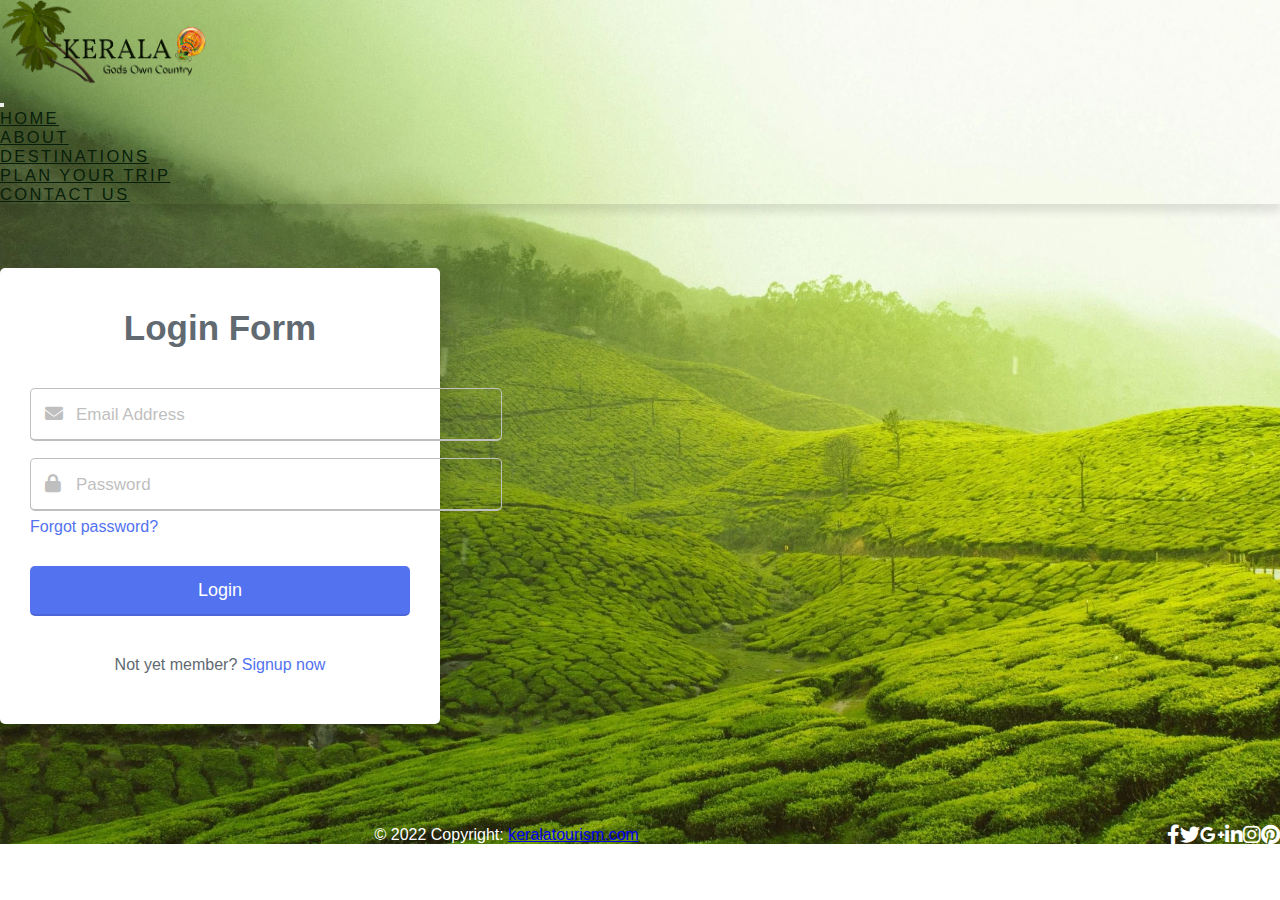
<file: login.html>
<!DOCTYPE html>
<html lang="en">
<head>
    <meta charset="UTF-8">
    <meta http-equiv="X-UA-Compatible" content="IE=edge">
    <meta name="viewport" content="width=device-width, initial-scale=1.0">
    <title>Login</title>
    <script src="https://code.jquery.com/jquery-3.5.1.slim.min.js" integrity="sha384-DfXdz2htPH0lsSSs5nCTpuj/zy4C+OGpamoFVy38MVBnE+IbbVYUew+OrCXaRkfj" crossorigin="anonymous"></script>
  <script src="https://cdn.jsdelivr.net/npm/popper.js@1.16.1/dist/umd/popper.min.js" integrity="sha384-9/reFTGAW83EW2RDu2S0VKaIzap3H66lZH81PoYlFhbGU+6BZp6G7niu735Sk7lN" crossorigin="anonymous"></script>
  <script src="https://cdn.jsdelivr.net/npm/bootstrap@4.5.3/dist/js/bootstrap.min.js" integrity="sha384-w1Q4orYjBQndcko6MimVbzY0tgp4pWB4lZ7lr30WKz0vr/aWKhXdBNmNb5D92v7s" crossorigin="anonymous"></script>
    <link rel="stylesheet" href="https://cdn.jsdelivr.net/npm/bootstrap@4.5.3/dist/css/bootstrap.min.css" integrity="sha384-TX8t27EcRE3e/ihU7zmQxVncDAy5uIKz4rEkgIXeMed4M0jlfIDPvg6uqKI2xXr2" crossorigin="anonymous">
    <script src="https://cdn.jsdelivr.net/npm/bootstrap@4.5.3/dist/js/bootstrap.bundle.min.js" integrity="sha384-ho+j7jyWK8fNQe+A12Hb8AhRq26LrZ/JpcUGGOn+Y7RsweNrtN/tE3MoK7ZeZDyx" crossorigin="anonymous"></script>
    <link href="https://cdnjs.cloudflare.com/ajax/libs/font-awesome/6.0.0/css/all.min.css" rel="stylesheet"/>
    <link rel="stylesheet" href="login.css">
</head>
<body background="Images/login.webp">
    <!-- Navigation bar -->
<nav class="navbar bg-light navbar-light navbar-expand-lg navbar sticky-top">
    <a href="index.html" class="navbar-brand"><img src="Images/LOGO GRN.png" style="height:90px;" class="img-fluid"  alt="Logo" title="Logo"></a>
    <div class="container-fluid">
      <button class="navbar-toggler" type="button" data-toggle="collapse" data-target="#navbarResponsive">
        <span class="navbar-toggler-icon"></span>
      </button>
  
      <div class="collapse navbar-collapse" id="navbarResponsive">
        <ul class="navbar-nav ml-auto">
          <li class="nav-item"><a href="index.html" class="nav-link active">HOME</a></li>
          <li class="nav-item"><a href="#" class="nav-link">ABOUT</a></li>
          <li class="nav-item"><a href="#" class="nav-link">DESTINATIONS</a></li>
          <li class="nav-item"><a href="#" class="nav-link">PLAN YOUR TRIP</a></li>
          <li class="nav-item"><a href="#" class="nav-link">CONTACT US</a></li>
        </ul>
      </div>
  </nav>
  <!-- End Navigation bar -->
 
  <section class="vh-100 pt-3">
    <div class="container-fluid py-1 h-10">
      <div class="row d-flex justify-content-center align-items-center h-100">  
              <div class="row g-0 pt-2">
                <div class="col-md-6 col-lg-7 d-flex align-items-center">
                <div class="card-body p-4 p-lg-5 text-dark">
  <div class="wrapper">
    <header>Login Form</header>
    <form action="profile.html">
      <div class="field email">
        <div class="input-area">
          <input type="text" placeholder="Email Address">
          <i class="icon fas fa-envelope"></i>
          <i class="error error-icon fas fa-exclamation-circle"></i>
        </div>
        <div class="error error-txt">Email can't be blank</div>
      </div>
      <div class="field password">
        <div class="input-area">
          <input type="password" placeholder="Password"
          pattern="(?=.*\d)(?=.*[a-z])(?=.*[A-Z]).{8,}" 
          title="Must contain at least one number and one uppercase and lowercase letter, 
          and at least 8 or more characters">
          <i class="icon fas fa-lock"></i>
          <i class="error error-icon fas fa-exclamation-circle"></i>
        </div>
        <div class="error error-txt">Password can't be blank</div>
      </div>
      <div class="pass-txt"><a href="#">Forgot password?</a></div>
      <input type="submit" value="Login">
    </form>
    <div class="sign-txt">Not yet member? <a href="signup.html">Signup now</a></div>
  </div>
</div>
</div>
</div>
</div>
</section>
  

  <footer class="page-footer font-small cyan darken-3">

    <!-- Footer Elements -->
    <div class="container">
  
      <!-- Grid row-->
      <div class="col-12" style="padding-left:12vw; display: flex;">
  
        <!-- Grid column -->
  
            <a class="fb-ic">
              <i class="fab fa-facebook-f fa-lg white-text mr-md-5 mr-3 fa-2x" style="color: white ;"> </i>
            </a>
           
            <a class="tw-ic">
              <i class="fab fa-twitter fa-lg white-text mr-md-5 mr-3 fa-2x" style="color: white ;"> </i>
            </a>
            
            <a class="gplus-ic">
              <i class="fab fa-google-plus-g fa-lg white-text mr-md-5 mr-3 fa-2x" style="color: white ;"> </i>
            </a>
            
            <a class="li-ic">
              <i class="fab fa-linkedin-in fa-lg white-text mr-md-5 mr-3 fa-2x" style="color: white ;"> </i>
            </a>
            
            <a class="ins-ic">
              <i class="fab fa-instagram fa-lg white-text mr-md-5 mr-3 fa-2x" style="color: white ;"> </i>
            </a>
            
            <a class="pin-ic">
              <i class="fab fa-pinterest fa-lg white-text fa-2x" style="color: white ;"> </i>
            </a>
          </div>
        </div>
        <!-- Grid column -->
  
      </div>
      <!-- Grid row-->
  
    </div>
    <!-- Footer Elements -->
  
    <!-- Copyright -->
    <div class="footer-copyright text-center py-5" style="color: white ;">© 2022 Copyright:
      <a href="/">keralatourism.com</a>
    </div>
    <!-- Copyright -->
  
  </footer>


  <script src="login.js"></script>
    
</body>
</html>
</file>
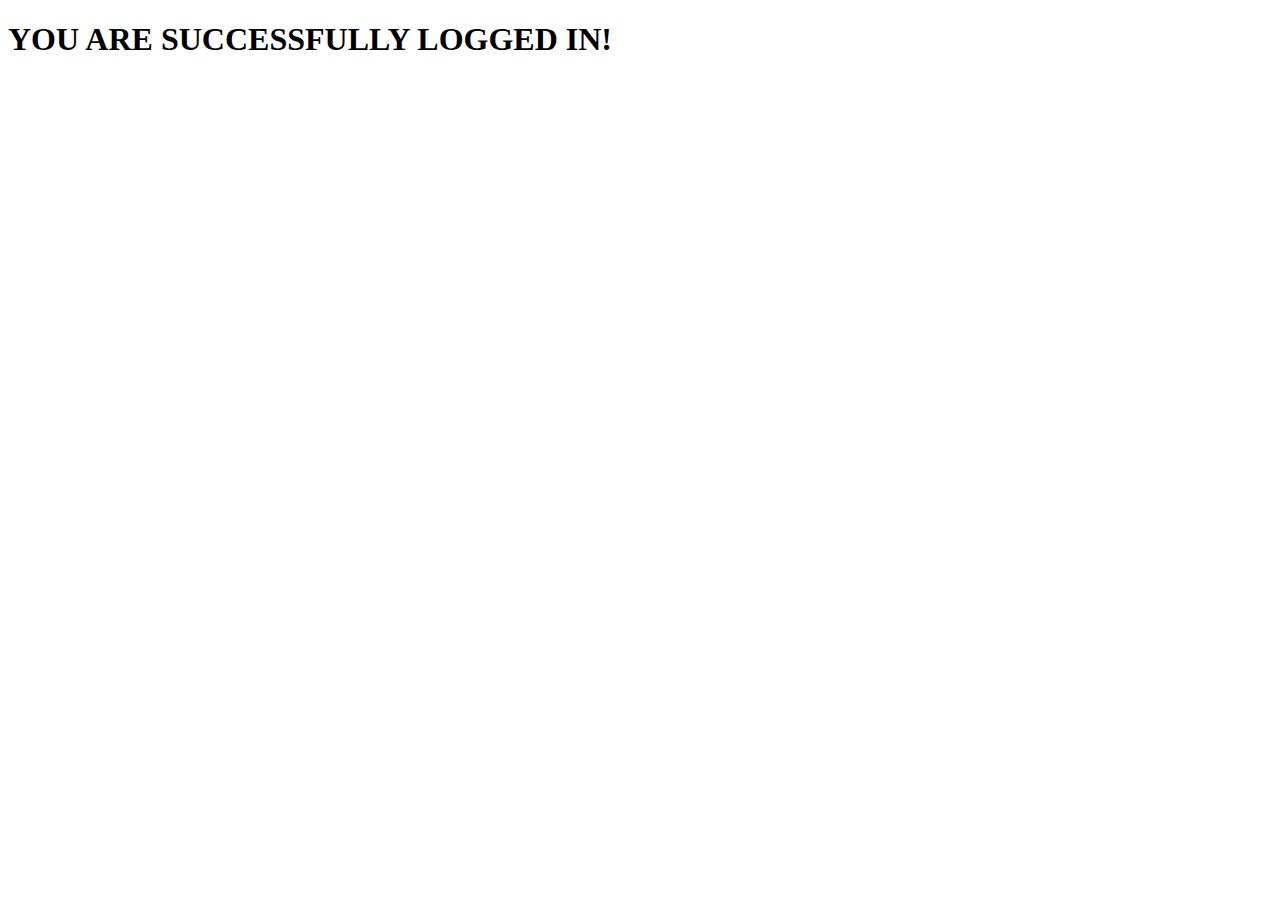
<file: profile.html>
<!DOCTYPE html>
<html lang="en">
<head>
    <meta charset="UTF-8">
    <meta http-equiv="X-UA-Compatible" content="IE=edge">
    <meta name="viewport" content="width=device-width, initial-scale=1.0">
    <title>Welcome</title>
</head>
<body>
    <h1>YOU ARE SUCCESSFULLY LOGGED IN!</h1>
</body>
</html>
</file>
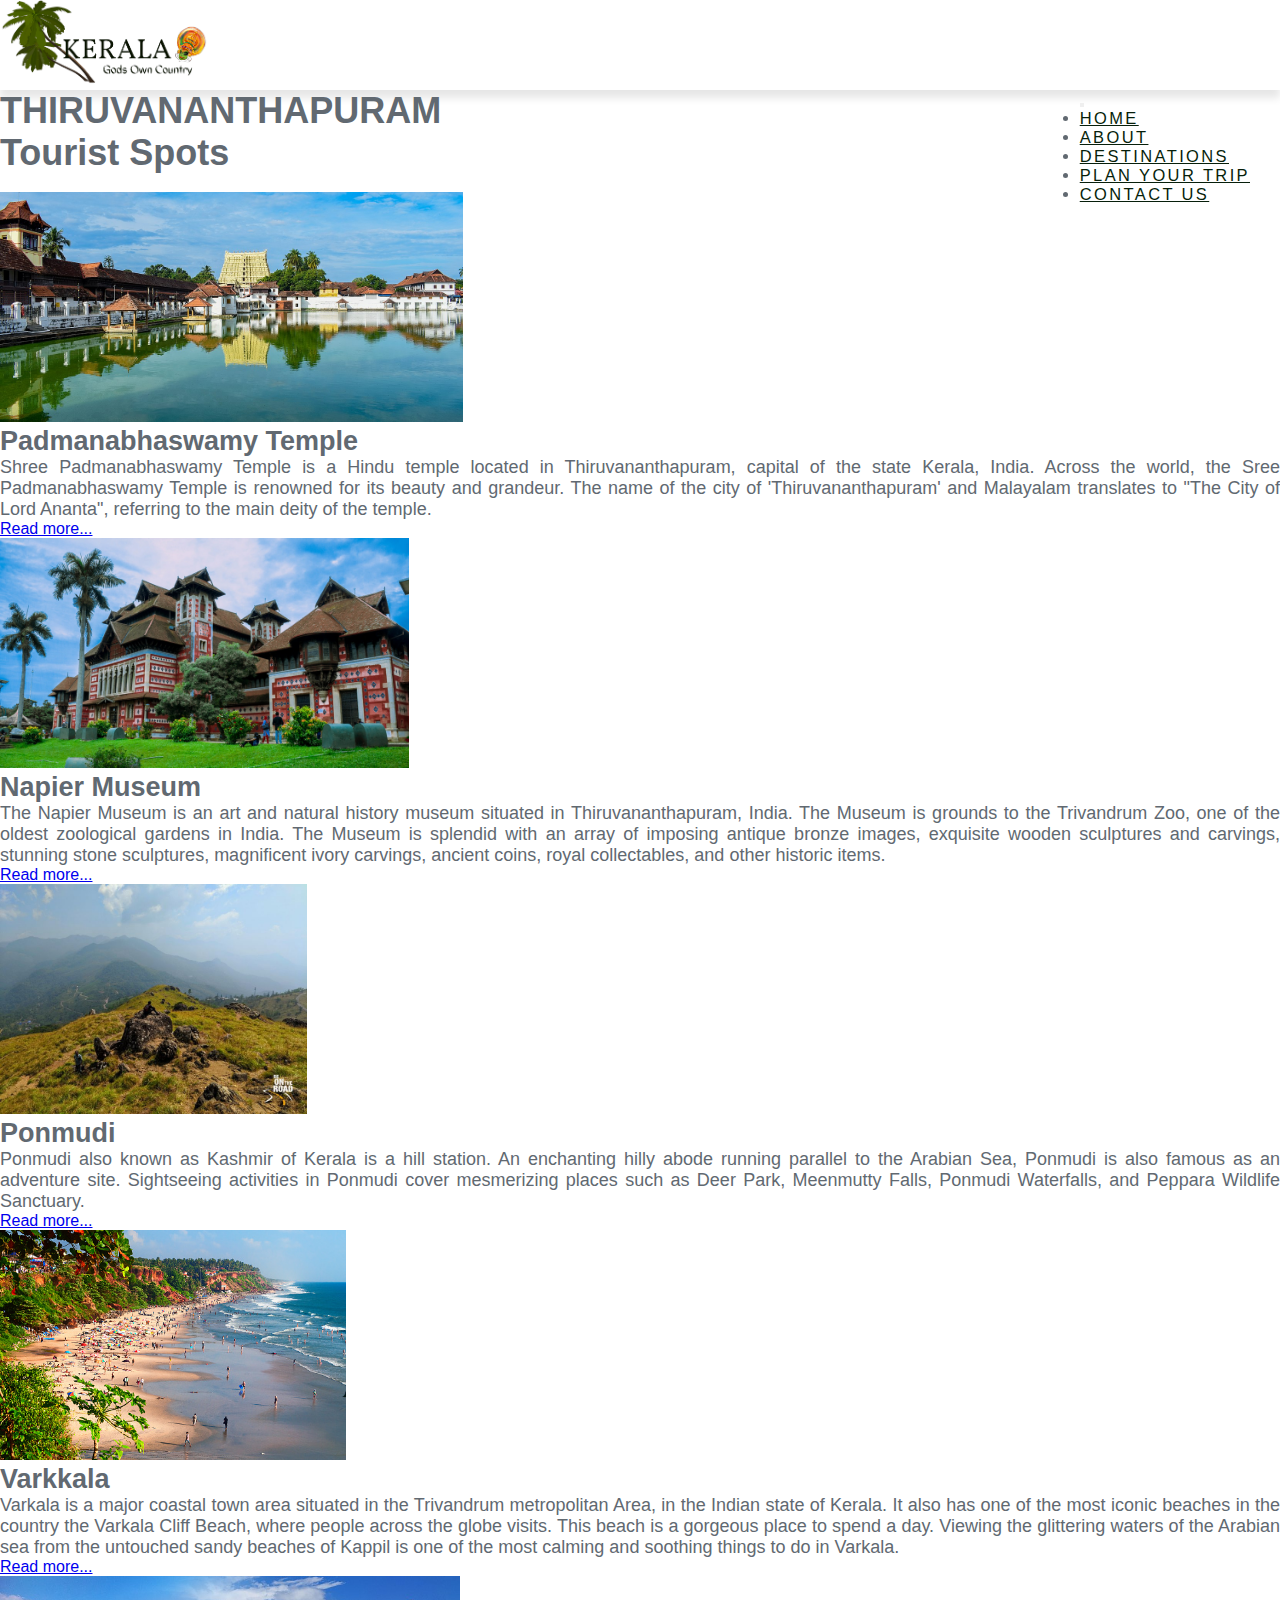
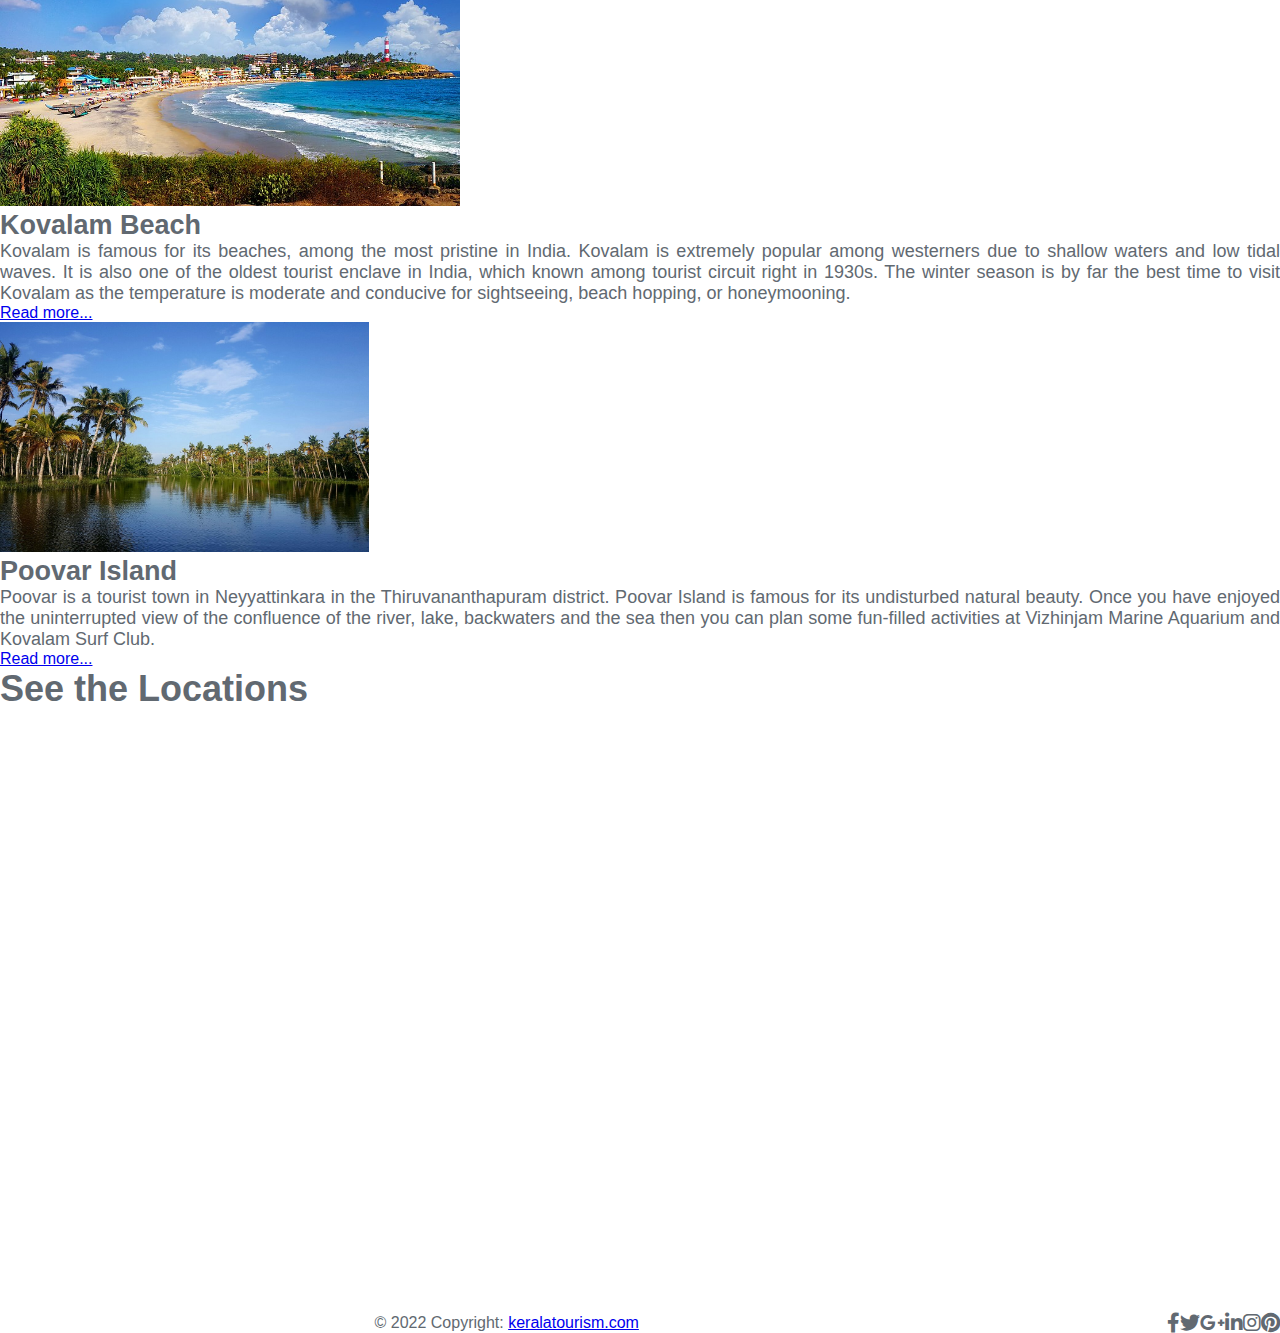
<file: tvm.html>
<!DOCTYPE html>
<html lang="en">
<head>
    <meta charset="UTF-8">
    <meta http-equiv="X-UA-Compatible" content="IE=edge">
    <meta name="viewport" content="width=device-width, initial-scale=1.0">
    <title>Thiruvananthapuram- Tourist Places</title>
    <script src="https://code.jquery.com/jquery-3.5.1.slim.min.js" integrity="sha384-DfXdz2htPH0lsSSs5nCTpuj/zy4C+OGpamoFVy38MVBnE+IbbVYUew+OrCXaRkfj" crossorigin="anonymous"></script>
            <script src="https://cdn.jsdelivr.net/npm/popper.js@1.16.1/dist/umd/popper.min.js" integrity="sha384-9/reFTGAW83EW2RDu2S0VKaIzap3H66lZH81PoYlFhbGU+6BZp6G7niu735Sk7lN" crossorigin="anonymous"></script>
            <script src="https://cdn.jsdelivr.net/npm/bootstrap@4.5.3/dist/js/bootstrap.min.js" integrity="sha384-w1Q4orYjBQndcko6MimVbzY0tgp4pWB4lZ7lr30WKz0vr/aWKhXdBNmNb5D92v7s" crossorigin="anonymous"></script>
    <link rel="stylesheet" href="https://cdn.jsdelivr.net/npm/bootstrap@4.5.3/dist/css/bootstrap.min.css" integrity="sha384-TX8t27EcRE3e/ihU7zmQxVncDAy5uIKz4rEkgIXeMed4M0jlfIDPvg6uqKI2xXr2" crossorigin="anonymous">
    <script src="https://cdn.jsdelivr.net/npm/bootstrap@4.5.3/dist/js/bootstrap.bundle.min.js" integrity="sha384-ho+j7jyWK8fNQe+A12Hb8AhRq26LrZ/JpcUGGOn+Y7RsweNrtN/tE3MoK7ZeZDyx" crossorigin="anonymous"></script>
    <link href="https://cdnjs.cloudflare.com/ajax/libs/font-awesome/6.0.0/css/all.min.css" rel="stylesheet"/>
    <link rel="stylesheet" href="tvm.css">
</head>
<body>
    <nav class="navbar bg-light navbar-light navbar-expand-lg navbar sticky-top">
        <a href="index.html" class="navbar-brand"><img src="Images/LOGO GRN.png" style="height:90px;" class="img-fluid" alt="Logo" title="Logo"></a>
        <div class="container">
          <button class="navbar-toggler" type="button" data-toggle="collapse" data-target="#navbarResponsive">
            <span class="navbar-toggler-icon"></span>
          </button>
      
          <div class="collapse navbar-collapse" id="navbarResponsive">
            <ul class="navbar-nav ml-auto">
              <li class="nav-item"><a href="index.html" class="nav-link">HOME</a></li>
              <li class="nav-item"><a href="#" class="nav-link">ABOUT</a></li>
              <li class="nav-item"><a href="#" class="nav-link">DESTINATIONS</a></li>
              <li class="nav-item"><a href="#" class="nav-link">PLAN YOUR TRIP</a></li>
              <li class="nav-item"><a href="#" class="nav-link">CONTACT US</a></li>
            </ul>
          </div>
        </div>
      </nav>

      <!-- <div class="card bg-dark text-white"> -->
        <!-- <img src="Images/Trivandrum.jpg" class="card-img" style="height:700px ;" alt="...">
        <div class="card-img-overlay"> -->
          <div class="row row-cols-1 row-cols-md-1">
            <div class="col mb-4">
          <div class="col-12 text-center mt-3">
            <h1 class="text-dark pt-5"style="font-size: 4vw ; font-size: 4vh " >THIRUVANANTHAPURAM</h1>
            <div class="border-top border-dark w-25 mx-auto my-3"></div>
            <h3 class="text-dark pt-3" style="font-size: 3vw ; font-size:4vh ;">Tourist Spots</h3>
            <!-- <div class="border-top border-dark w-50 mx-auto my-3"></div> -->
          </div>
        </div>
            </div> 
            <br> 
            <div class="row row-cols-1 row-cols-md-3">
              <div class="col mb-4">
                <div class="card ml-5 mr-5">
                  <img src="Trivandrum/Padmanabhaswamy_Temple.jpg" class="card-img-top" style="height:230px ;" alt="...">
                  <div class="card-body" >
                    <h4 class="card-title text-dark pb-2" style="font-size: 3vh ;">Padmanabhaswamy Temple</h4> 
                    <p class="card-text text-dark" style="font-size: 2vh ;">Shree Padmanabhaswamy Temple is a Hindu temple located in Thiruvananthapuram, capital of the state Kerala, India. Across the world, the Sree Padmanabhaswamy Temple is renowned for its beauty and grandeur. The name of the city of 'Thiruvananthapuram' and Malayalam translates to "The City of Lord Ananta", referring to the main deity of the temple.</p>
                    <a href="#">Read more...</a></p>
                  </div>
                </div>
              </div>
              <div class="col mb-4">
                <div class="card ml-5 mr-5">
                  <img src="Trivandrum/Napier Museum.jpg" class="card-img-top" style="height:230px ;" alt="...">
                  <div class="card-body" >
                    <h4 class="card-title text-dark pb-2" style="font-size: 3vh ;">Napier Museum</h4>
                    <p class="card-text text-dark" style="font-size: 2vh ;">The Napier Museum is an art and natural history museum situated in Thiruvananthapuram, India. The Museum is grounds to the Trivandrum Zoo, one of the oldest zoological gardens in India. The Museum is splendid with an array of imposing antique bronze images, exquisite wooden sculptures and carvings, stunning stone sculptures, magnificent ivory carvings, ancient coins, royal collectables, and other historic items.</p>
                    <a href="#">Read more...</a></p>
                  </div>
                </div>
              </div>
              <div class="col mb-4">
                <div class="card ml-5 mr-5">
                  <img src="Trivandrum/Ponmudi.jpg" class="card-img-top" style="height:230px ;" alt="...">
                  <div class="card-body">
                    <h4 class="card-title text-dark pb-2" style="font-size:3vh ;">Ponmudi</h4>
                    <p class="card-text text-dark" style="font-size: 2vh ;">Ponmudi also known as Kashmir of Kerala is a hill station. An enchanting hilly abode running parallel to the Arabian Sea, Ponmudi is also famous as an adventure site. Sightseeing activities in Ponmudi cover mesmerizing places such as Deer Park, Meenmutty Falls, Ponmudi Waterfalls, and Peppara Wildlife Sanctuary.</p>
                    <a href="#">Read more...</a></p>
                  </div>
                </div>
              </div>
                </div>
            <div class="row row-cols-1 row-cols-md-3">
              <div class="col mb-4">
                <div class="card ml-5 mr-5">
                  <img src="Trivandrum/Varkkala.jpg" class="card-img-top" style="height:230px ;" alt="...">
                  <div class="card-body" >
                    <h4 class="card-title text-dark pb-2" style="font-size: 3vh ;">Varkkala</h4>
                    <p class="card-text text-dark" style="font-size: 2vh ;">Varkala is a major coastal town area situated in the Trivandrum metropolitan Area, in the Indian state of Kerala. It also has one of the most iconic beaches in the country the Varkala Cliff Beach, where people across the globe visits. This beach is a gorgeous place to spend a day. Viewing the glittering waters of the Arabian sea from the untouched sandy beaches of Kappil is one of the most calming and soothing things to do in Varkala.</p>
                    <a href="#">Read more...</a></p>
                  </div>
                </div>
              </div>
              <div class="col mb-4">
                <div class="card ml-5 mr-5">
                  <img src="Trivandrum/Kovalam.jpg" class="card-img-top" style="height:230px ;" alt="...">
                  <div class="card-body" >
                    <h4 class="card-title text-dark pb-2" style="font-size: 3vh ;">Kovalam Beach</h4>
                    <p class="card-text text-dark" style="font-size: 2vh ;">Kovalam is famous for its beaches, among the most pristine in India. Kovalam is extremely popular among westerners due to shallow waters and low tidal waves. It is also one of the oldest tourist enclave in India, which known among tourist circuit right in 1930s. The winter season is by far the best time to visit Kovalam as the temperature is moderate and conducive for sightseeing, beach hopping, or honeymooning.</p>
                    <a href="#">Read more...</a></p>
                  </div>
                </div>
              </div>
              <div class="col mb-4">
                <div class="card ml-5 mr-5">
                  <img src="Trivandrum/Poovar.jpg" class="card-img-top" style="height:230px ;" alt="...">
                  <div class="card-body" >
                    <h4 class="card-title text-dark pb-2" style="font-size: 3vh ;">Poovar Island</h4>
                    <p class="card-text text-dark" style="font-size: 2vh ;">Poovar is a tourist town in Neyyattinkara in the Thiruvananthapuram district. Poovar Island is famous for its undisturbed natural beauty. Once you have enjoyed the uninterrupted view of the confluence of the river, lake, backwaters and the sea then you can plan some fun-filled activities at Vizhinjam Marine Aquarium and Kovalam Surf Club.</p>
                    <a href="#">Read more...</a></p>
                  </div>
                </div>
              </div>
                </div>
                <div class="container_1 text-center">
                  <h1 class="heading text-dark pt-4" style="font-size: 4vw ; font-size: 4vh ">See the Locations</h1>
                  <div class="border-top border-dark w-25 mx-auto my-3 pb-4"></div>
                  <div class="card" style="width: 100%; align-items: center;">
                    <iframe src="https://www.google.com/maps/embed?pb=!1m16!1m12!1m3!1d252499.96629736412!2d76.89575522309885!3d8.565970710847338!2m3!1f0!2f0!3f0!3m2!1i1024!2i768!4f13.1!2m1!1stourist%20spots%20in%20thiruvananthapuram%20district!5e0!3m2!1sen!2sin!4v1663420111916!5m2!1sen!2sin" width="1200" height="600" style="border:0;" allowfullscreen="" loading="lazy" referrerpolicy="no-referrer-when-downgrade"></iframe>
                    <div class="card-body">
                    </div>
                  </div>
                </div>

                <footer class="page-footer font-small cyan darken-3 mt-5">

                  <!-- Footer Elements -->
                  <div class="container">
                
                    <!-- Grid row-->
                    <div class="col-12" style="padding-left:12vw; display: flex;">
                
                      <!-- Grid column -->
                
                          <a class="fb-ic">
                            <i class="fab fa-facebook-f fa-lg white-text mr-md-5 mr-3 fa-2x"> </i>
                          </a>
                         
                          <a class="tw-ic">
                            <i class="fab fa-twitter fa-lg white-text mr-md-5 mr-3 fa-2x"> </i>
                          </a>
                          
                          <a class="gplus-ic">
                            <i class="fab fa-google-plus-g fa-lg white-text mr-md-5 mr-3 fa-2x"> </i>
                          </a>
                          
                          <a class="li-ic">
                            <i class="fab fa-linkedin-in fa-lg white-text mr-md-5 mr-3 fa-2x"> </i>
                          </a>
                          
                          <a class="ins-ic">
                            <i class="fab fa-instagram fa-lg white-text mr-md-5 mr-3 fa-2x"> </i>
                          </a>
                          
                          <a class="pin-ic">
                            <i class="fab fa-pinterest fa-lg white-text fa-2x"> </i>
                          </a>
                        </div>
                      </div>
                      <!-- Grid column -->
                
                    </div>
                    <!-- Grid row-->
                
                  </div>
                  <!-- Footer Elements -->
                
                  <!-- Copyright -->
                  <div class="footer-copyright text-center py-5">© 2022 Copyright:
                    <a href="/">keralatourism.com</a>
                  </div>
                  <!-- Copyright -->
                
                </footer>
              
                                
</body>
</html>
</file>
<file: style.css>
*{
    margin: 0;
    padding: 0;
}

body {
    overflow-x: hidden;
    font-family: sans-serif;
    color: #616971;
}

/* Navigation */
.navbar-brand {
    display: flex;

}
.navbar {
    padding-top: 0px;
    font-size: 1.03rem;
    letter-spacing: .15rem;
    box-shadow: 0 .5rem .5rem rgba(0, 0, 0,.1);
    z-index: 1;
}

.nav-link {
    color: #071f0b !important;
    margin-top: 40px;
    border-spacing: 80px;
    margin-right: 30px;
}
.nav-link:hover {
    color:rgb(35, 132, 218) !important;
}
.btn {
    margin-top: 43px;
}
.container {
    float: right;
    margin-right: 0;
}

/* Navigation */

/* Carousel */


.carousel-caption1 {
    position: absolute;
    top: 60%;
    left: 8%;
    text-align: left !important;
    transform: translateY(-33%);
    transform: translateX(-5%);
   width: 550px;
}

.bg-custom1 {
   color: #071f0b;
}




@keyframes MfadeInDown{
    0%{
        opacity: 0;
        -webkit-transition: translate3d(0,-100%,0);
        transform: translate3d(0,-100%,0);
    }
    40%{
        opacity: 1;
    }
}

.MfadeInDown {
    animation-name: MfadeInDown;
    animation-duration: 2.1s;
    animation-iteration-count: 1;
    animation-timing-function: ease-in-out;

}

.carousel-caption2 {
    width: 70vw;
    position: absolute;
    top: 30%;
    left: 10%;
    text-align: center !important;
    transform: translateY(-35%);
    transform: translateX(+10%);   
}

.carousel-caption3 {
    width: 50vw;
    position: absolute;
    top: 18%;
    left: 30%;
    text-align: center !important;
    transform: translateY(-35%);
    transform: translateX(-8%);
}

.bg-custom {
    
    color:#cfdbd1; 
    background-color: rgba(0, 0, 0, 0.3);
    text-align: center;
    border-radius: 1rem;
}


/* Carousel */


.row {
    margin-left: 10px;
    margin-right: 10px;
}

.card-body {
    text-align:justify;
    font-family: sans-serif;
    text-decoration: none;
}

.card-footer .btn {
    margin-bottom: 10px;
}

.bg-custom4 {
    background-color: rgba(0, 0, 0, .1);
    color:rgb(11, 11, 11);
    border-radius: 0.7rem;
    text-align: center;
    font-family:'Lucida Sans', 'Lucida Sans Regular', 'Lucida Grande', 'Lucida Sans Unicode', Geneva, Verdana, sans-serif;
}

.bg-custom4 .btn {
    color: black;
}

form{
    width: 500px;
    height: 480px;
    margin-top: 1%;
}

[class*="col-"] {
    width: 100%;
  }
  
  @media only screen and (min-width: 600px) {
    /* For tablets: */
    .col-s-1 {width: 8.33%;}
    .col-s-2 {width: 16.66%;}
    .col-s-3 {width: 25%;}
    .col-s-4 {width: 33.33%;}
    .col-s-5 {width: 41.66%;}
    .col-s-6 {width: 50%;}
    .col-s-7 {width: 58.33%;}
    .col-s-8 {width: 66.66%;}
    .col-s-9 {width: 75%;}
    .col-s-10 {width: 83.33%;}
    .col-s-11 {width: 91.66%;}
    .col-s-12 {width: 100%;}
  }
  @media only screen and (min-width: 768px) {
    /* For desktop: */
    .col-1 {width: 8.33%;}
    .col-2 {width: 16.66%;}
    .col-3 {width: 25%;}
    .col-4 {width: 33.33%;}
    .col-5 {width: 41.66%;}
    .col-6 {width: 50%;}
    .col-7 {width: 58.33%;}
    .col-8 {width: 66.66%;}
    .col-9 {width: 75%;}
    .col-10 {width: 83.33%;}
    .col-11 {width: 91.66%;}
    .col-12 {width: 100%;}
  }
</file>
<file: alappuzha.css>
*{
    margin: 0;
    padding: 0;
}

body {
    overflow-x: hidden;
    font-family:sans-serif;
    color: #616971;
}

/* Navigation */
.navbar-brand {
    display: flex;

}
.navbar {
    padding-top: 0px;
    font-size: 1.03rem;
    letter-spacing: .15rem;
    box-shadow: 0 .5rem .5rem rgba(0, 0, 0,.1);
    z-index: 1;
}

.nav-link {
    color: #071f0b !important;
    margin-top: 40px;
    border-spacing: 80px;
    margin-right: 30px;
}
.nav-link:hover {
    color:rgb(35, 132, 218) !important;
}
.btn {
    margin-top: 43px;

}
.container {
    float: right;
    margin-right: 0;
}

/* Navigation */

.card {
    font-family:Georgia, 'Times New Roman', Times, serif;
}

.card-body {
    text-align:justify;
    font-size:medium;
    font-family: sans-serif;
    text-decoration: none;
}

footer{
    text-align: center;
 }
 footer h6{
   text-align: center;
   color: white;
   background-color: black;
   height: 2rem;
   padding-top: 5px;
 }
</file>
<file: idukki.css>
*{
    margin: 0;
    padding: 0;
}

body {
    overflow-x: hidden;
    font-family:sans-serif;
    color: #616971;
}

/* Navigation */
.navbar-brand {
    display: flex;

}
.navbar {
    padding-top: 0px;
    font-size: 1.03rem;
    letter-spacing: .15rem;
    box-shadow: 0 .5rem .5rem rgba(0, 0, 0,.1);
    z-index: 1;
}

.nav-link {
    color: #071f0b !important;
    margin-top: 40px;
    border-spacing: 80px;
    margin-right: 30px;
}
.nav-link:hover {
    color:rgb(35, 132, 218) !important;
}
.btn {
    margin-top: 43px;

}
.container {
    float: right;
    margin-right: 0;
}

/* Navigation */

.card {
    font-family:Georgia, 'Times New Roman', Times, serif;
}

.card-body {
    text-align:justify;
    font-size:medium;
    font-family: sans-serif;
    text-decoration: none;
}

footer{
    text-align: center;
 }
 footer h6{
   text-align: center;
   color: white;
   background-color: black;
   height: 2rem;
   padding-top: 5px;
 }
</file>
<file: kollam.css>
*{
    margin: 0;
    padding: 0;
}

body {
    overflow-x: hidden;
    font-family:sans-serif;
    color: #616971;
}

/* Navigation */
.navbar-brand {
    display: flex;

}
.navbar {
    padding-top: 0px;
    font-size: 1.03rem;
    letter-spacing: .15rem;
    box-shadow: 0 .5rem .5rem rgba(0, 0, 0,.1);
    z-index: 1;
}

.nav-link {
    color: #071f0b !important;
    margin-top: 40px;
    border-spacing: 80px;
    margin-right: 30px;
}
.nav-link:hover {
    color:rgb(35, 132, 218) !important;
}
.btn {
    margin-top: 43px;

}
.container {
    float: right;
    margin-right: 0;
}

/* Navigation */

.card {
    font-family:Georgia, 'Times New Roman', Times, serif;
}

.card-body {
    text-align:justify;
    font-size:medium;
    font-family: sans-serif;
    text-decoration: none;
}

footer{
    text-align: center;
 }
 footer h6{
   text-align: center;
   color: white;
   background-color: black;
   height: 2rem;
   padding-top: 5px;
 }
</file>
<file: kozhikode.css>
*{
    margin: 0;
    padding: 0;
}

body {
    overflow-x: hidden;
    font-family:sans-serif;
    color: #616971;
}

/* Navigation */
.navbar-brand {
    display: flex;

}
.navbar {
    padding-top: 0px;
    font-size: 1.03rem;
    letter-spacing: .15rem;
    box-shadow: 0 .5rem .5rem rgba(0, 0, 0,.1);
    z-index: 1;
}

.nav-link {
    color: #071f0b !important;
    margin-top: 40px;
    border-spacing: 80px;
    margin-right: 30px;
}
.nav-link:hover {
    color:rgb(35, 132, 218) !important;
}
.btn {
    margin-top: 43px;

}
.container {
    float: right;
    margin-right: 0;
}

/* Navigation */

.card {
    font-family:Georgia, 'Times New Roman', Times, serif;
}

.card-body {
    text-align:justify;
    font-size:medium;
    font-family: sans-serif;
    text-decoration: none;
}

footer{
    text-align: center;
 }
 footer h6{
   text-align: center;
   color: white;
   background-color: black;
   height: 2rem;
   padding-top: 5px;
 }
</file>
<file: login.css>
*{
    margin: 0;
    padding: 0;
}

body {
    background-size: cover;
    background-repeat: no-repeat;
    overflow-x: hidden;
    font-family: sans-serif;
    color: #616971;
}

/* Navigation */
.navbar-brand {
    display: flex;

}
.navbar {
    padding-top: 0px;
    font-size: 1.03rem;
    letter-spacing: .15rem;
    box-shadow: 0 .5rem .5rem rgba(0, 0, 0,.1);
    z-index: 1;
}

.nav-link {
    color: #071f0b !important;
    margin-top: 40px;
    border-spacing: 50px;
    margin-right: 30px;
}
.nav-link:hover {
    color:rgb(35, 132, 218) !important;
}
.btn {
    margin-top: 43px;

}
.container {
    float: right;
    margin-right: 0;
}

/* Navigation */
 
/* Login form */
  .wrapper{
    margin-top: 5%;
    width: 380px;
    padding: 40px 30px 50px 30px;
    background: #fff;
    border-radius: 5px;
    text-align: center;
    box-shadow: 10px 10px 15px rgba(0,0,0,0.1);
  }
  .wrapper header{
    font-size: 35px;
    font-weight: 600;
  }
  .wrapper form{
    margin: 40px 0;
  }
  form .field{
    width: 100%;
    margin-bottom: 20px;
  }
  form .field.shake{
    animation: shake 0.3s ease-in-out;
  }
  @keyframes shake {
    0%, 100%{
      margin-left: 0px;
    }
    20%, 80%{
      margin-left: -12px;
    }
    40%, 60%{
      margin-left: 12px;
    }
  }
  form .field .input-area{
    height: 50px;
    width: 100%;
    position: relative;
  }
  form input{
    width: 100%;
    height: 100%;
    outline: none;
    padding: 0 45px;
    font-size: 18px;
    background: none;
    caret-color: #5372F0;
    border-radius: 5px;
    border: 1px solid #bfbfbf;
    border-bottom-width: 2px;
    transition: all 0.2s ease;
  }
  form .field input:focus,
  form .field.valid input{
    border-color: #5372F0;
  }
  form .field.shake input,
  form .field.error input{
    border-color: #dc3545;
  }
  .field .input-area i{
    position: absolute;
    top: 50%;
    font-size: 18px;
    pointer-events: none;
    transform: translateY(-50%);
  }
  .input-area .icon{
    left: 15px;
    color: #bfbfbf;
    transition: color 0.2s ease;
  }
  .input-area .error-icon{
    right: 15px;
    color: #dc3545;
  }
  form input:focus ~ .icon,
  form .field.valid .icon{
    color: #5372F0;
  }
  form .field.shake input:focus ~ .icon,
  form .field.error input:focus ~ .icon{
    color: #bfbfbf;
  }
  form input::placeholder{
    color: #bfbfbf;
    font-size: 17px;
  }
  form .field .error-txt{
    color: #dc3545;
    text-align: left;
    margin-top: 5px;
  }
  form .field .error{
    display: none;
  }
  form .field.shake .error,
  form .field.error .error{
    display: block;
  }
  form .pass-txt{
    text-align: left;
    margin-top: -10px;
  }
  .wrapper a{
    color: #5372F0;
    text-decoration: none;
  }
  .wrapper a:hover{
    text-decoration: underline;
  }
  form input[type="submit"]{
    height: 50px;
    margin-top: 30px;
    color: #fff;
    padding: 0;
    border: none;
    background: #5372F0;
    cursor: pointer;
    border-bottom: 2px solid rgba(0,0,0,0.1);
    transition: all 0.3s ease;
  }
  form input[type="submit"]:hover{
    background: #2c52ed;
  }

  /* Login form */

footer{
    padding-top: 8%;
    text-align: center;
 }
 footer h6{
   text-align: center;
   color: white;
   background-color: black;
   height: 2rem;
   padding-top: 5px;
 }
</file>
<file: tvm.css>
*{
    margin: 0;
    padding: 0;
}

body {
    overflow-x: hidden;
    font-family:sans-serif;
    color: #616971;
}

/* Navigation */
.navbar-brand {
    display: flex;

}
.navbar {
    padding-top: 0px;
    font-size: 1.03rem;
    letter-spacing: .15rem;
    box-shadow: 0 .5rem .5rem rgba(0, 0, 0,.1);
    z-index: 1;
}

.nav-link {
    color: #071f0b !important;
    margin-top: 40px;
    border-spacing: 80px;
    margin-right: 30px;
}
.nav-link:hover {
    color:rgb(35, 132, 218) !important;
}
.btn {
    margin-top: 43px;

}
.container {
    float: right;
    margin-right: 0;
}

/* Navigation */

.card {
    font-family:Georgia, 'Times New Roman', Times, serif;
}

/* .row {
    margin-left: 30px;
} */

.card-body {
    text-align:justify;
    font-size:medium;
    font-family: sans-serif;
    text-decoration: none;
}


footer{
   text-align: center;
}
footer h6{
  text-align: center;
  color: white;
  background-color: black;
  height: 2rem;
  padding-top: 5px;
}
</file>
